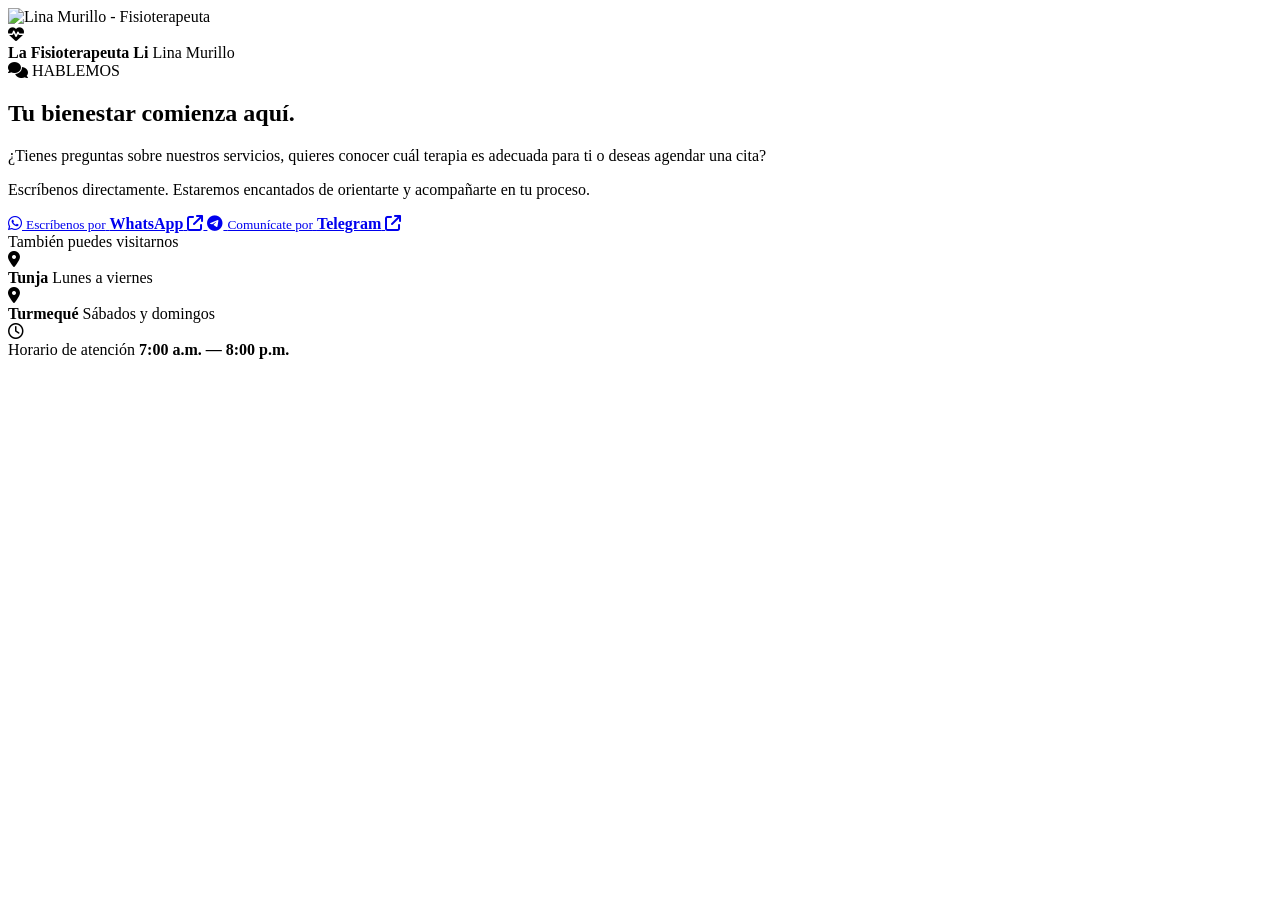
<file: FisioterapiaLi/src/main/resources/templates/contactanos.html>
<!DOCTYPE html>
<html lang="es" xmlns:th="http://www.thymeleaf.org">
<head>

  <meta charset="UTF-8">
  <meta name="viewport" content="width=device-width, initial-scale=1.0">
  <title>Lina Murillo | Fisioterapeuta</title>
  <link rel="icon" type="image/png" th:href="@{/images/logo.png}">
  <link rel="stylesheet" th:href="@{/css/layoutUser.css}">
  <link rel="stylesheet" th:href="@{/css/contactanos.css}">
  <link rel="stylesheet" href="https://cdnjs.cloudflare.com/ajax/libs/font-awesome/6.5.1/css/all.min.css">
  <link rel="stylesheet" href="https://fonts.googleapis.com/css2?family=Great+Vibes&family=Poppins:wght@300;400;600;700&display=swap">
</head>

<body>
<header th:replace="~{layout/layoutUser :: header('contactanos')}"></header>

<!-- CONTACTO VISUAL -->
<section class="contacto-visual">

  <div class="contacto-card">

    <!-- IMAGEN -->
    <div class="contacto-imagen">

      <div class="imagen-overlay"></div>

      <img
              th:src="@{/images/LINA_LLAMADA.png}"
              alt="Lina Murillo - Fisioterapeuta">

      <div class="imagen-badge">
        <i class="fa-solid fa-heart-pulse"></i>

        <div>
          <strong>La Fisioterapeuta Li</strong>
          <span>Lina Murillo</span>
        </div>
      </div>

    </div>


    <!-- INFORMACIÓN -->
    <div class="contacto-content">

            <span class="contacto-label">
                <i class="fa-solid fa-comments"></i>
                HABLEMOS
            </span>

      <h2>
        Tu bienestar
        <span>comienza aquí.</span>
      </h2>

      <p class="contacto-description">
        ¿Tienes preguntas sobre nuestros servicios,
        quieres conocer cuál terapia es adecuada para ti
        o deseas agendar una cita?
      </p>

      <p class="contacto-description">
        Escríbenos directamente. Estaremos encantados
        de orientarte y acompañarte en tu proceso.
      </p>


      <!-- BOTONES -->
      <div class="contacto-buttons">

        <a
                href="https://wa.me/573113981422"
                target="_blank"
                class="contact-button whatsapp">

                    <span class="button-icon">
                        <i class="fa-brands fa-whatsapp"></i>
                    </span>

          <span class="button-text">
                        <small>Escríbenos por</small>
                        <strong>WhatsApp</strong>
                    </span>

          <i class="fa-solid fa-arrow-up-right-from-square button-arrow"></i>

        </a>


        <!-- TELEGRAM -->
        <a
                href="https://t.me/li_asistente_bot?start=agendar"
                class="contact-button telegram">

                    <span class="button-icon">
                        <i class="fa-brands fa-telegram"></i>
                    </span>

          <span class="button-text">
                        <small>Comunícate por</small>
                        <strong>Telegram</strong>
                    </span>

          <i class="fa-solid fa-arrow-up-right-from-square button-arrow"></i>

        </a>

      </div>


      <!-- DIVISOR -->
      <div class="contact-divider">
        <span>También puedes visitarnos</span>
      </div>


      <!-- SEDES -->
      <div class="contact-locations">

        <div class="mini-location">

          <div class="mini-location-icon">
            <i class="fa-solid fa-location-dot"></i>
          </div>

          <div>
            <strong>Tunja</strong>
            <span>Lunes a viernes</span>
          </div>

        </div>


        <div class="mini-location">

          <div class="mini-location-icon">
            <i class="fa-solid fa-location-dot"></i>
          </div>

          <div>
            <strong>Turmequé</strong>
            <span>Sábados y domingos</span>
          </div>

        </div>

      </div>


      <!-- HORARIO -->
      <div class="contact-schedule">

        <i class="fa-regular fa-clock"></i>

        <div>
          <span>Horario de atención</span>
          <strong>7:00 a.m. — 8:00 p.m.</strong>
        </div>

      </div>

    </div>

  </div>

</section>

<footer th:replace="~{layout/layoutUser :: footer}"></footer>

</body>
</html>
</file>
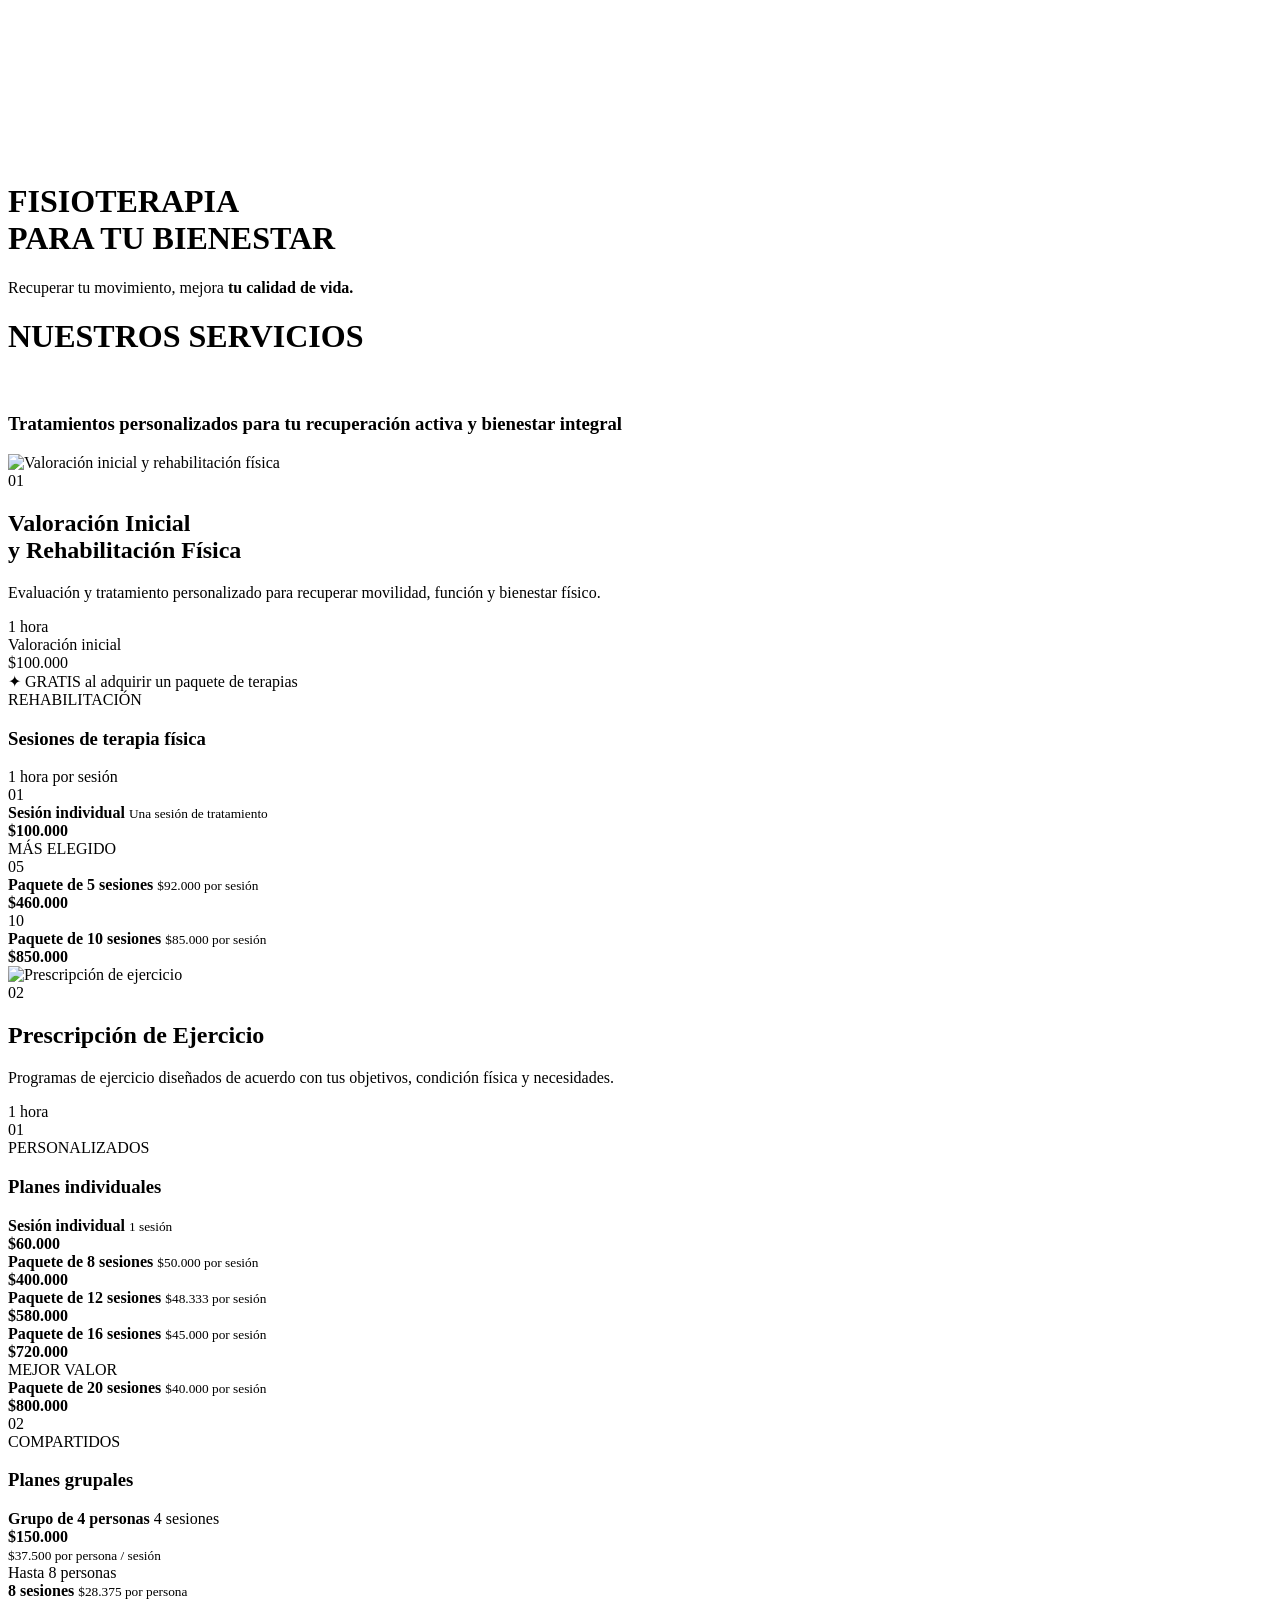
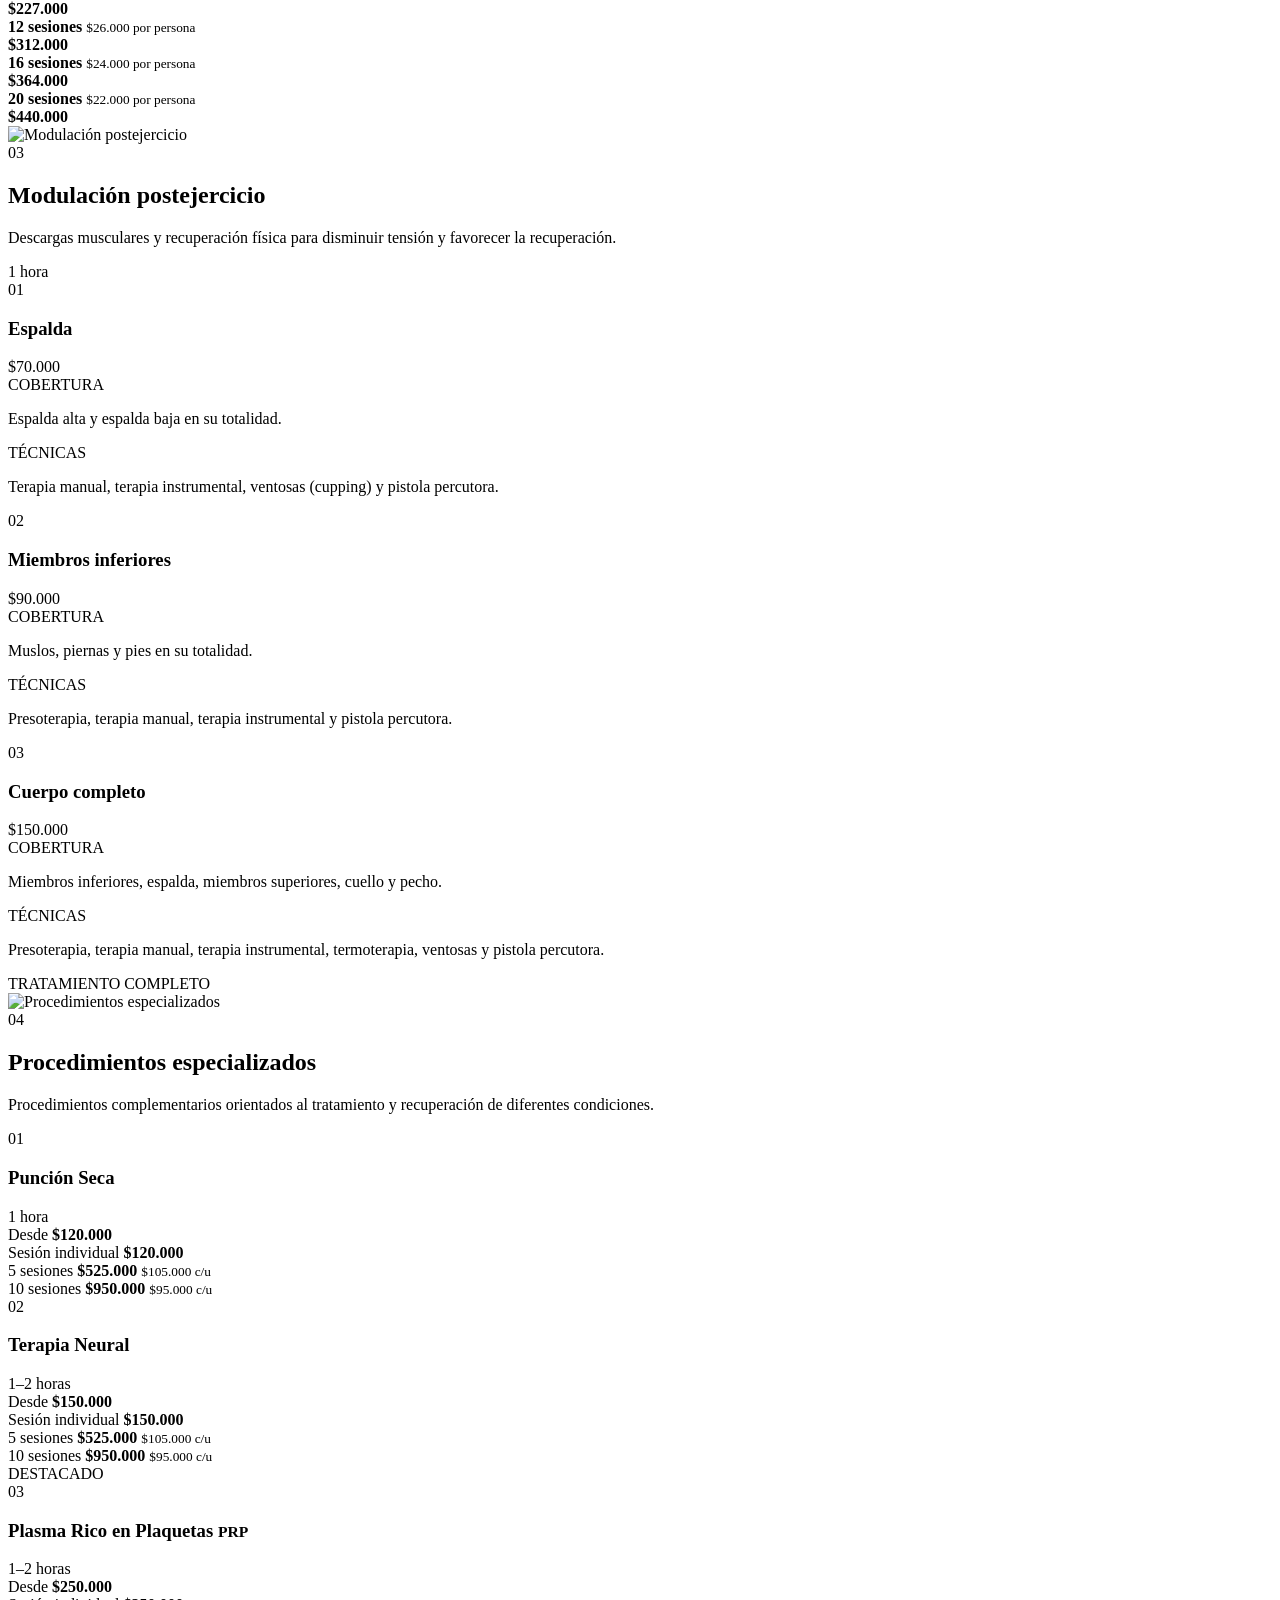
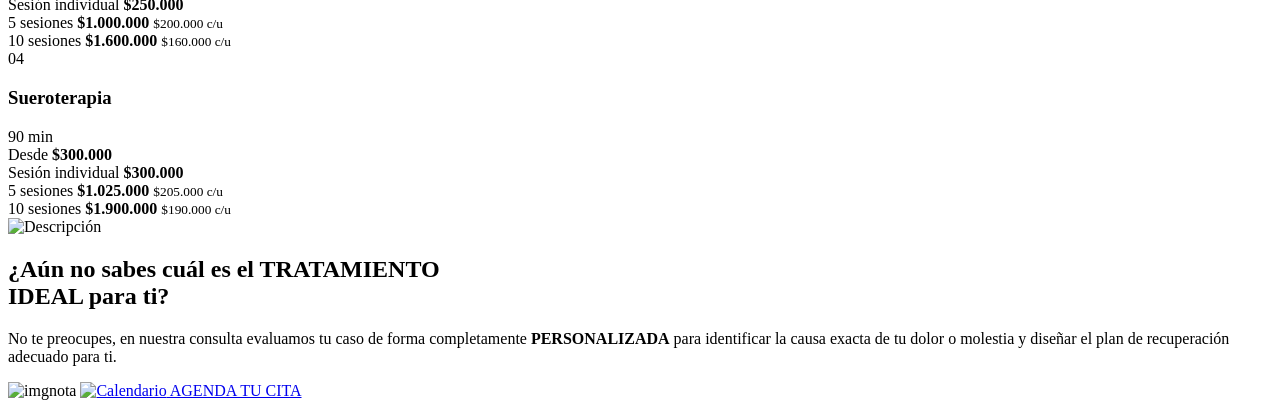
<file: FisioterapiaLi/src/main/resources/templates/service.html>
<!DOCTYPE html>
<html lang="es" xmlns:th="http://www.thymeleaf.org">
<head>

    <meta charset="UTF-8">
    <meta name="viewport" content="width=device-width, initial-scale=1.0">
    <title>Lina Murillo | Fisioterapeuta</title>
    <link rel="icon" type="image/png" th:href="@{/images/logo.png}">
    <link rel="stylesheet" th:href="@{/css/layoutUser.css}">
    <link rel="stylesheet" th:href="@{/css/service.css}">
    <link rel="stylesheet" href="https://fonts.googleapis.com/css2?family=Great+Vibes&family=Poppins:wght@300;400;600;700&display=swap">
</head>

<body>
<header th:replace="~{layout/layoutUser :: header('servicios')}"></header>

<div class="hero-section">
    <div class="hero-video-wrapper">
        <video th:src="@{/images/videoServicios.mp4}" autoplay muted loop playsinline class="video-fondo"></video>
    </div>

    <div class="hero-content">
        <h1><span class="texto-blanco">FISIOTERAPIA</span><br>PARA TU BIENESTAR</h1>
        <p>Recuperar tu movimiento, mejora <strong>tu calidad de vida.</strong></p>
    </div>

</div>
<div class="desc">
    <h1 class="titulo">NUESTROS SERVICIOS</h1>
    <div class="divisor">
        <span class="dot"></span>
        <span class="line"></span>
        <img th:src="@{/images/loto.png}" alt="" class="loto">
        <span class="line"></span>
        <span class="dot"></span>
    </div>
    <h3 class="subt">Tratamientos personalizados para tu recuperación activa y bienestar integral</h3>
</div>

<section class="servicios-wrapper">
    <section class="servicio-card servicio-principal servicio-azul">

        <div class="servicio-top">

            <div class="servicio-identidad">
                <div class="servicio-icono">
                    <img th:src="@{/images/rehabilitacion.png}"
                         alt="Valoración inicial y rehabilitación física">
                </div>

                <div>
                    <span class="servicio-numero">01</span>
                    <h2>Valoración Inicial<br>y Rehabilitación Física</h2>
                    <p class="servicio-descripcion">
                        Evaluación y tratamiento personalizado para recuperar
                        movilidad, función y bienestar físico.
                    </p>
                </div>
            </div>

            <span class="servicio-duracion">
                <i class="fa-regular fa-clock"></i>
                1 hora
            </span>

        </div>


        <!-- PRECIO DESTACADO -->
        <div class="precio-destacado">

            <div class="precio-info">
                <span class="precio-label">Valoración inicial</span>

                <div class="precio-principal">
                    <span>$100.000</span>
                </div>

                <span class="precio-beneficio">
                    ✦ GRATIS al adquirir un paquete de terapias
                </span>
            </div>

        </div>


        <!-- PAQUETES -->
        <div class="servicio-seccion">

            <div class="seccion-heading">
                <div>
                    <span class="seccion-label">REHABILITACIÓN</span>
                    <h3>Sesiones de terapia física</h3>
                </div>

                <span class="seccion-tiempo">1 hora por sesión</span>
            </div>


            <div class="planes-grid">

                <article class="plan-item">
                    <div class="plan-info">
                        <span class="plan-cantidad">01</span>
                        <div>
                            <strong>Sesión individual</strong>
                            <small>Una sesión de tratamiento</small>
                        </div>
                    </div>

                    <strong class="plan-precio">$100.000</strong>
                </article>


                <article class="plan-item plan-destacado">

                    <div class="plan-badge">
                        MÁS ELEGIDO
                    </div>

                    <div class="plan-info">
                        <span class="plan-cantidad">05</span>
                        <div>
                            <strong>Paquete de 5 sesiones</strong>
                            <small>$92.000 por sesión</small>
                        </div>
                    </div>

                    <strong class="plan-precio">
                        $460.000
                    </strong>

                </article>


                <article class="plan-item">

                    <div class="plan-info">
                        <span class="plan-cantidad">10</span>
                        <div>
                            <strong>Paquete de 10 sesiones</strong>
                            <small>$85.000 por sesión</small>
                        </div>
                    </div>

                    <strong class="plan-precio">
                        $850.000
                    </strong>

                </article>

            </div>

        </div>

    </section>



    <!-- =====================================================
         02. PRESCRIPCIÓN DE EJERCICIO
    ====================================================== -->
    <section class="servicio-card servicio-dorado">

        <div class="servicio-top">

            <div class="servicio-identidad">

                <div class="servicio-icono">
                    <img th:src="@{/images/pesa.png}"
                         alt="Prescripción de ejercicio">
                </div>

                <div>
                    <span class="servicio-numero">02</span>

                    <h2>Prescripción de Ejercicio</h2>

                    <p class="servicio-descripcion">
                        Programas de ejercicio diseñados de acuerdo con tus
                        objetivos, condición física y necesidades.
                    </p>
                </div>

            </div>

            <span class="servicio-duracion">
                <i class="fa-regular fa-clock"></i>
                1 hora
            </span>

        </div>


        <div class="planes-columns">

            <!-- PLANES INDIVIDUALES -->
            <div class="planes-column">

                <div class="column-heading">

                    <span class="column-icon">01</span>

                    <div>
                        <span>PERSONALIZADOS</span>
                        <h3>Planes individuales</h3>
                    </div>

                </div>


                <div class="planes-list">

                    <article class="plan-row">
                        <div>
                            <strong>Sesión individual</strong>
                            <small>1 sesión</small>
                        </div>
                        <strong>$60.000</strong>
                    </article>


                    <article class="plan-row">
                        <div>
                            <strong>Paquete de 8 sesiones</strong>
                            <small>$50.000 por sesión</small>
                        </div>
                        <strong>$400.000</strong>
                    </article>


                    <article class="plan-row">
                        <div>
                            <strong>Paquete de 12 sesiones</strong>
                            <small>$48.333 por sesión</small>
                        </div>
                        <strong>$580.000</strong>
                    </article>


                    <article class="plan-row">
                        <div>
                            <strong>Paquete de 16 sesiones</strong>
                            <small>$45.000 por sesión</small>
                        </div>
                        <strong>$720.000</strong>
                    </article>


                    <article class="plan-row plan-row-best">

                        <span class="mini-badge">
                            MEJOR VALOR
                        </span>

                        <div>
                            <strong>Paquete de 20 sesiones</strong>
                            <small>$40.000 por sesión</small>
                        </div>

                        <strong>$800.000</strong>

                    </article>

                </div>

            </div>


            <!-- PLANES GRUPALES -->
            <div class="planes-column">

                <div class="column-heading">

                    <span class="column-icon">02</span>

                    <div>
                        <span>COMPARTIDOS</span>
                        <h3>Planes grupales</h3>
                    </div>

                </div>


                <div class="grupo-destacado">

                    <div class="grupo-header">

                        <div>
                            <strong>Grupo de 4 personas</strong>
                            <span>4 sesiones</span>
                        </div>

                        <strong>$150.000</strong>

                    </div>

                    <small>
                        $37.500 por persona / sesión
                    </small>

                </div>


                <div class="grupo-titulo">
                    Hasta 8 personas
                </div>


                <div class="planes-list">

                    <article class="plan-row">
                        <div>
                            <strong>8 sesiones</strong>
                            <small>$28.375 por persona</small>
                        </div>

                        <strong>$227.000</strong>
                    </article>


                    <article class="plan-row">
                        <div>
                            <strong>12 sesiones</strong>
                            <small>$26.000 por persona</small>
                        </div>

                        <strong>$312.000</strong>
                    </article>


                    <article class="plan-row">
                        <div>
                            <strong>16 sesiones</strong>
                            <small>$24.000 por persona</small>
                        </div>

                        <strong>$364.000</strong>
                    </article>


                    <article class="plan-row">
                        <div>
                            <strong>20 sesiones</strong>
                            <small>$22.000 por persona</small>
                        </div>

                        <strong>$440.000</strong>
                    </article>

                </div>

            </div>

        </div>

    </section>

    <section class="servicio-card servicio-azul">

        <div class="servicio-top">

            <div class="servicio-identidad">

                <div class="servicio-icono">
                    <img th:src="@{/images/masaje.png}"
                         alt="Modulación postejercicio">
                </div>

                <div>
                    <span class="servicio-numero">03</span>

                    <h2>Modulación postejercicio</h2>

                    <p class="servicio-descripcion">
                        Descargas musculares y recuperación física para
                        disminuir tensión y favorecer la recuperación.
                    </p>
                </div>

            </div>

            <span class="servicio-duracion">
                <i class="fa-regular fa-clock"></i>
                1 hora
            </span>

        </div>


        <div class="modalidades-grid">

            <!-- ESPALDA -->
            <article class="modalidad-card">

                <div class="modalidad-top">
                    <div>
                        <span class="modalidad-numero">01</span>
                        <h3>Espalda</h3>
                    </div>

                    <span class="modalidad-precio">
                        $70.000
                    </span>
                </div>

                <div class="modalidad-content">

                    <div>
                        <span class="detalle-label">COBERTURA</span>

                        <p>
                            Espalda alta y espalda baja en su totalidad.
                        </p>
                    </div>

                    <div>
                        <span class="detalle-label">TÉCNICAS</span>

                        <p>
                            Terapia manual, terapia instrumental,
                            ventosas (cupping) y pistola percutora.
                        </p>
                    </div>

                </div>

            </article>


            <!-- MIEMBROS INFERIORES -->
            <article class="modalidad-card">

                <div class="modalidad-top">

                    <div>
                        <span class="modalidad-numero">02</span>
                        <h3>Miembros inferiores</h3>
                    </div>

                    <span class="modalidad-precio">
                        $90.000
                    </span>

                </div>

                <div class="modalidad-content">

                    <div>
                        <span class="detalle-label">COBERTURA</span>

                        <p>
                            Muslos, piernas y pies en su totalidad.
                        </p>
                    </div>

                    <div>
                        <span class="detalle-label">TÉCNICAS</span>

                        <p>
                            Presoterapia, terapia manual, terapia
                            instrumental y pistola percutora.
                        </p>
                    </div>

                </div>

            </article>


            <!-- CUERPO COMPLETO -->
            <article class="modalidad-card modalidad-premium">

                <div class="modalidad-top">

                    <div>
                        <span class="modalidad-numero">03</span>
                        <h3>Cuerpo completo</h3>
                    </div>

                    <span class="modalidad-precio">
                        $150.000
                    </span>

                </div>

                <div class="modalidad-content">

                    <div>
                        <span class="detalle-label">COBERTURA</span>

                        <p>
                            Miembros inferiores, espalda, miembros
                            superiores, cuello y pecho.
                        </p>
                    </div>

                    <div>
                        <span class="detalle-label">TÉCNICAS</span>

                        <p>
                            Presoterapia, terapia manual, terapia
                            instrumental, termoterapia, ventosas y
                            pistola percutora.
                        </p>
                    </div>

                </div>

                <span class="premium-label">
                    TRATAMIENTO COMPLETO
                </span>

            </article>

        </div>

    </section>



    <!-- =====================================================
         04. PROCEDIMIENTOS ESPECIALIZADOS
    ====================================================== -->
    <section class="servicio-card servicio-dorado">

        <div class="servicio-top">

            <div class="servicio-identidad">

                <div class="servicio-icono">
                    <img th:src="@{/images/inyeccion.png}"
                         alt="Procedimientos especializados">
                </div>

                <div>

                    <span class="servicio-numero">04</span>

                    <h2>Procedimientos especializados</h2>

                    <p class="servicio-descripcion">
                        Procedimientos complementarios orientados al
                        tratamiento y recuperación de diferentes condiciones.
                    </p>

                </div>

            </div>

        </div>


        <div class="procedimientos-grid">

            <!-- PUNCIÓN SECA -->
            <article class="procedimiento-card">

                <div class="procedimiento-header">

                    <div>
                        <span class="procedimiento-numero">01</span>
                        <h3>Punción Seca</h3>
                    </div>

                    <span class="duracion-mini">
                        1 hora
                    </span>

                </div>


                <div class="procedimiento-precio">
                    <span>Desde</span>
                    <strong>$120.000</strong>
                </div>


                <div class="procedimiento-list">

                    <div>
                        <span>Sesión individual</span>
                        <strong>$120.000</strong>
                    </div>

                    <div>
                        <span>5 sesiones</span>
                        <strong>$525.000</strong>
                        <small>$105.000 c/u</small>
                    </div>

                    <div>
                        <span>10 sesiones</span>
                        <strong>$950.000</strong>
                        <small>$95.000 c/u</small>
                    </div>

                </div>

            </article>



            <!-- TERAPIA NEURAL -->
            <article class="procedimiento-card">

                <div class="procedimiento-header">

                    <div>
                        <span class="procedimiento-numero">02</span>
                        <h3>Terapia Neural</h3>
                    </div>

                    <span class="duracion-mini">
                        1–2 horas
                    </span>

                </div>


                <div class="procedimiento-precio">
                    <span>Desde</span>
                    <strong>$150.000</strong>
                </div>


                <div class="procedimiento-list">

                    <div>
                        <span>Sesión individual</span>
                        <strong>$150.000</strong>
                    </div>

                    <div>
                        <span>5 sesiones</span>
                        <strong>$525.000</strong>
                        <small>$105.000 c/u</small>
                    </div>

                    <div>
                        <span>10 sesiones</span>
                        <strong>$950.000</strong>
                        <small>$95.000 c/u</small>
                    </div>

                </div>

            </article>



            <!-- PRP -->
            <article class="procedimiento-card procedimiento-featured">

                <span class="procedimiento-badge">
                    DESTACADO
                </span>

                <div class="procedimiento-header">

                    <div>
                        <span class="procedimiento-numero">03</span>
                        <h3>Plasma Rico en Plaquetas <small>PRP</small></h3>
                    </div>

                    <span class="duracion-mini">
                        1–2 horas
                    </span>

                </div>


                <div class="procedimiento-precio">
                    <span>Desde</span>
                    <strong>$250.000</strong>
                </div>


                <div class="procedimiento-list">

                    <div>
                        <span>Sesión individual</span>
                        <strong>$250.000</strong>
                    </div>

                    <div>
                        <span>5 sesiones</span>
                        <strong>$1.000.000</strong>
                        <small>$200.000 c/u</small>
                    </div>

                    <div>
                        <span>10 sesiones</span>
                        <strong>$1.600.000</strong>
                        <small>$160.000 c/u</small>
                    </div>

                </div>

            </article>



            <!-- SUEROTERAPIA -->
            <article class="procedimiento-card">

                <div class="procedimiento-header">

                    <div>
                        <span class="procedimiento-numero">04</span>
                        <h3>Sueroterapia</h3>
                    </div>

                    <span class="duracion-mini">
                        90 min
                    </span>

                </div>


                <div class="procedimiento-precio">
                    <span>Desde</span>
                    <strong>$300.000</strong>
                </div>


                <div class="procedimiento-list">

                    <div>
                        <span>Sesión individual</span>
                        <strong>$300.000</strong>
                    </div>

                    <div>
                        <span>5 sesiones</span>
                        <strong>$1.025.000</strong>
                        <small>$205.000 c/u</small>
                    </div>

                    <div>
                        <span>10 sesiones</span>
                        <strong>$1.900.000</strong>
                        <small>$190.000 c/u</small>
                    </div>

                </div>

            </article>

        </div>

    </section>

</section>
    <div class="imagenFinal">
    <img th:src="@{/images/nota.png}" alt="Descripción">
    <div class="texto-encima">
        <h2>¿Aún no sabes cuál es el TRATAMIENTO<br><span>IDEAL para ti?</span></h2>
        <p class="descripcion">No te preocupes, en nuestra consulta evaluamos tu caso de forma completamente
            <b>PERSONALIZADA</b> para identificar la causa exacta de tu dolor o
            molestia y diseñar el plan de recuperación adecuado para ti.</p>
    </div>
        <div class="imagenFinal2">
            <img th:src="@{/images/imgnota.png}" alt="imgnota" class="imgnota">
            <a href="https://t.me/li_asistente_bot?start=agendar" class="btn-ag">
                <img th:src="@{/images/calendario.png}" alt="Calendario" class="icon-calendario">
                AGENDA TU CITA
            </a>
        </div>
</div>
</div>
<footer th:replace="~{layout/layoutUser :: footer}"></footer>
</body>
</html>
</file>
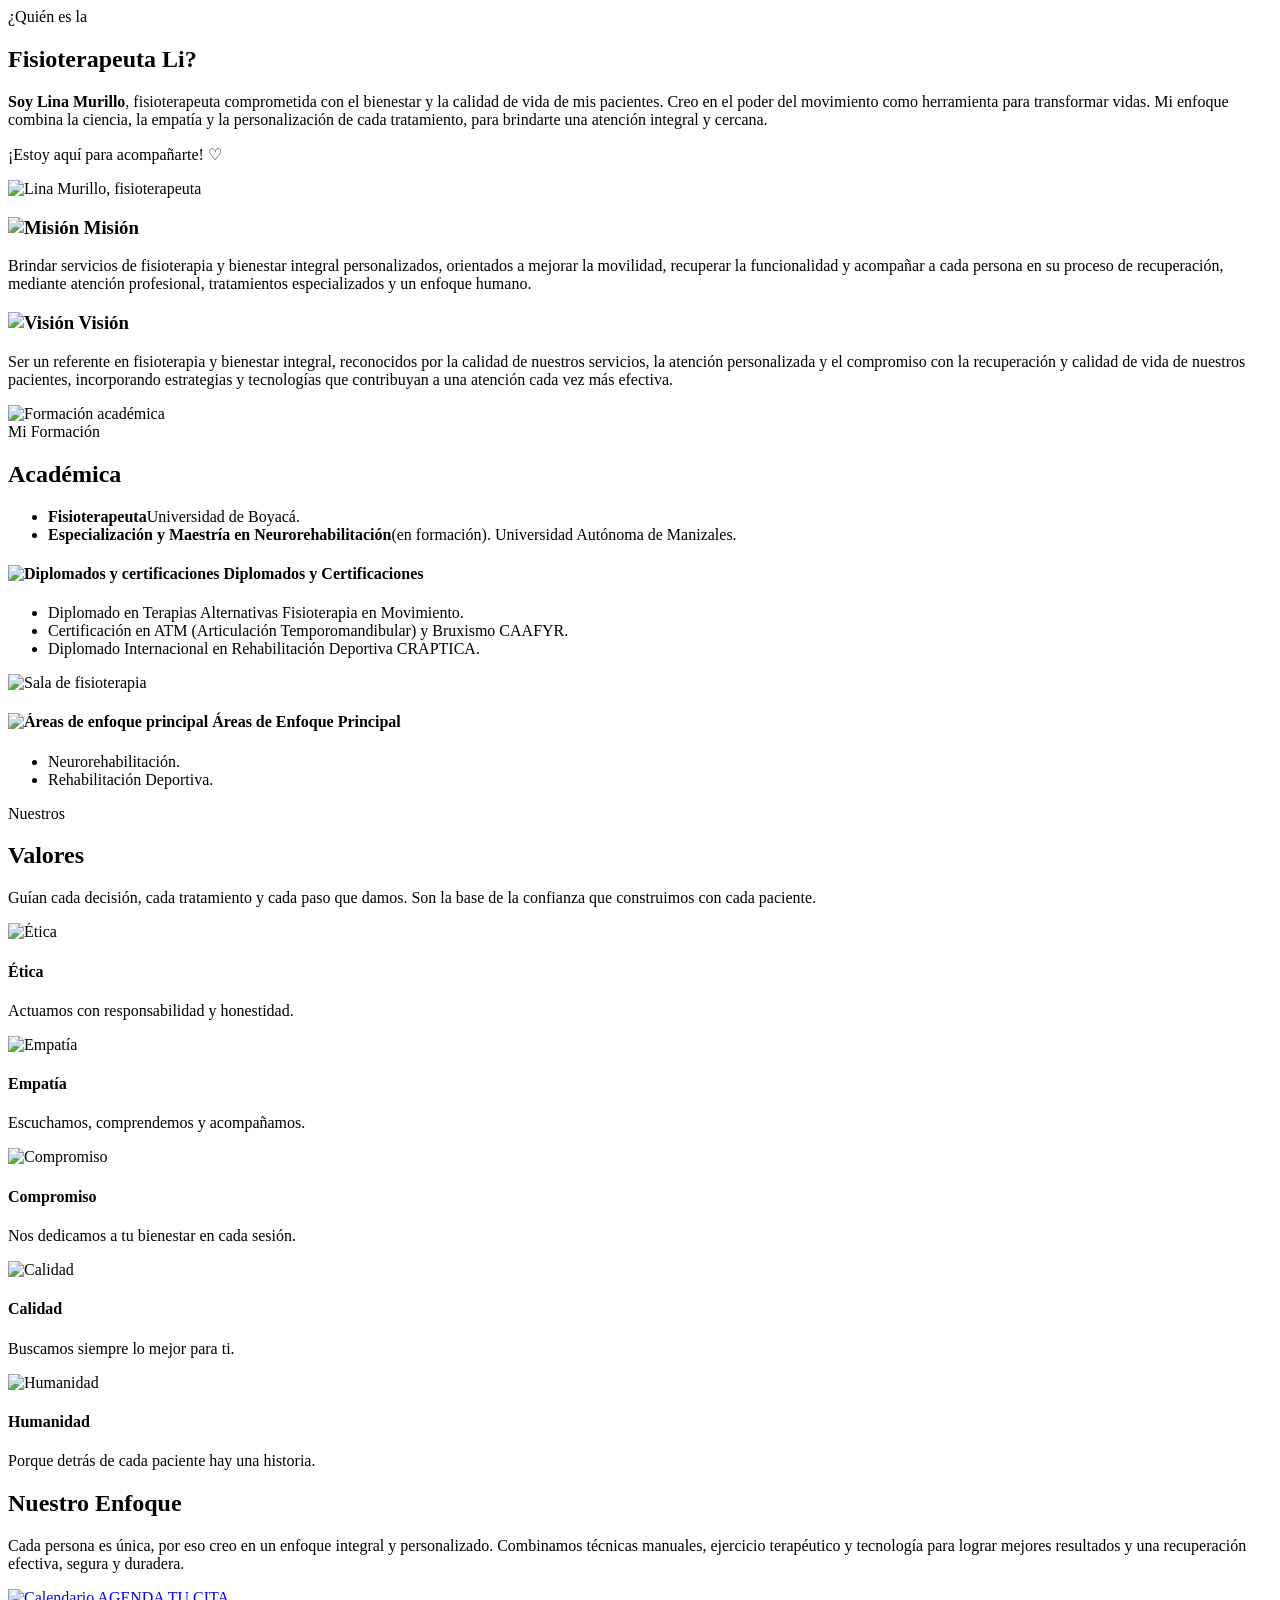
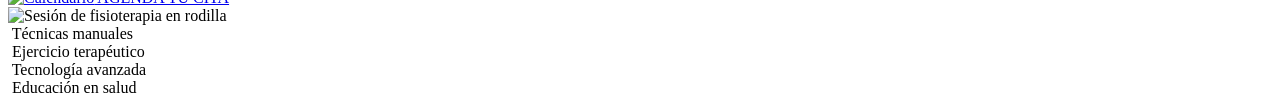
<file: FisioterapiaLi/src/main/resources/templates/sobre-nosotros.html>
<!DOCTYPE html>
<html lang="es" xmlns:th="http://www.thymeleaf.org">
<head>

  <meta charset="UTF-8">
  <meta name="viewport" content="width=device-width, initial-scale=1.0">
  <title>Lina Murillo | Fisioterapeuta</title>
  <link rel="icon" type="image/png" th:href="@{/images/logo.png}">
  <link rel="stylesheet" th:href="@{/css/index.css}">
  <link rel="stylesheet" th:href="@{/css/layoutUser.css}">
  <link rel="stylesheet" th:href="@{/css/service.css}">
  <link rel="stylesheet" th:href="@{/css/sobreNosotros.css}">
  <link rel="stylesheet" href="https://fonts.googleapis.com/css2?family=Great+Vibes&family=Poppins:wght@300;400;600;700&display=swap">
</head>

<body>
<header th:replace="~{layout/layoutUser :: header('sobre-nosotros')}"></header>

<section class="hero">
  <div class="wrap">
    <div class="hero-card">
      <div class="hero-grid">
        <div class="hero-copy">
          <div class="eyebrow">¿Quién es la</div>
          <h1 class="script hero-title">Fisioterapeuta Li?</h1>
          <p><strong>Soy Lina Murillo</strong>, fisioterapeuta comprometida con el bienestar y la calidad de vida de mis pacientes. Creo en el poder del movimiento como herramienta para transformar vidas. Mi enfoque combina la ciencia, la empatía y la personalización de cada tratamiento, para brindarte una atención integral y cercana.</p>
          <p class="signoff script">¡Estoy aquí para acompañarte! ♡</p>
        </div>

        <div class="portrait-wrap">
          <div class="portrait-halo"></div>
          <div class="portrait-frame">
            <img th:src="@{/images/LiMuFi.png}" alt="Lina Murillo, fisioterapeuta">
          </div>
        </div>

        <div class="mv-card">
          <h3>
            <span class="icon-circle"><img th:src="@{/images/mision.png}" alt="Misión" class="icon"></span>
            <span class="script">Misión</span>
          </h3>
          <p>Brindar servicios de fisioterapia y bienestar integral personalizados, orientados a mejorar la movilidad, recuperar la funcionalidad y acompañar a cada persona en su proceso de recuperación, mediante atención profesional, tratamientos especializados y un enfoque humano.</p>
        </div>

        <div class="mv-card">
          <h3>
            <span class="icon-circle"><img th:src="@{/images/vision.png}" alt="Visión" class="icon"></span>
            <span class="script">Visión</span>
          </h3>
          <p>Ser un referente en fisioterapia y bienestar integral, reconocidos por la calidad de nuestros servicios, la atención personalizada y el compromiso con la recuperación y calidad de vida de nuestros pacientes, incorporando estrategias y tecnologías que contribuyan a una atención cada vez más efectiva.</p>
        </div>
      </div>
    </div>
  </div>
</section>

<!-- FORMACIÓN ACADÉMICA -->
<section class="formacion">
  <div class="wrap">
    <div class="formacion-card">
      <div class="section-title">
        <span class="icon-circle icon-circle--lg">
          <img th:src="@{/images/formacion.png}" alt="Formación académica" class="icon">
        </span>
        <div>
          <span class="label">Mi Formación</span>
          <h2 class="script">Académica</h2>
        </div>
      </div>

      <div class="formacion-grid">
        <div class="formacion-col">
          <ul>
            <li><strong>Fisioterapeuta</strong>Universidad de Boyacá.</li>
            <li><strong>Especialización y Maestría en Neurorehabilitación</strong>(en formación). Universidad Autónoma de Manizales.</li>
          </ul>
        </div>

        <div class="formacion-col">
          <h4>
            <img th:src="@{/images/calidad.png}" alt="Diplomados y certificaciones" class="icon icon--sm">
            Diplomados y Certificaciones
          </h4>
          <ul>
            <li>Diplomado en Terapias Alternativas Fisioterapia en Movimiento.</li>
            <li>Certificación en ATM (Articulación Temporomandibular) y Bruxismo CAAFYR.</li>
            <li>Diplomado Internacional en Rehabilitación Deportiva CRAPTICA.</li>
          </ul>
        </div>

        <div class="formacion-media-row">
          <div class="formacion-media">
            <img th:src="@{/images/sala.jpeg}" alt="Sala de fisioterapia">
          </div>
          <div class="focus-box">
            <h4>
              <img th:src="@{/images/enfoque.png}" alt="Áreas de enfoque principal" class="icon icon--sm">
              Áreas de Enfoque Principal
            </h4>
            <ul>
              <li>Neurorehabilitación.</li>
              <li>Rehabilitación Deportiva.</li>
            </ul>
          </div>
        </div>
      </div>
    </div>
  </div>
</section>

<!-- VALORES -->
<section class="valores">
  <div class="wrap">
    <div class="valores-row">
      <div class="valores-intro">
        <span class="label">Nuestros</span>
        <h2 class="script">Valores</h2>
        <p>Guían cada decisión, cada tratamiento y cada paso que damos. Son la base de la confianza que construimos con cada paciente.</p>
      </div>

      <div class="valores-grid">
        <div class="valor-card">
          <span class="icon-circle"><img th:src="@{/images/etica.png}" alt="Ética" class="icon"></span>
          <h4>Ética</h4>
          <p>Actuamos con responsabilidad y honestidad.</p>
        </div>
        <div class="valor-card">
          <span class="icon-circle"><img th:src="@{/images/empatia.png}" alt="Empatía" class="icon"></span>
          <h4>Empatía</h4>
          <p>Escuchamos, comprendemos y acompañamos.</p>
        </div>
        <div class="valor-card">
          <span class="icon-circle"><img th:src="@{/images/compromiso.png}" alt="Compromiso" class="icon"></span>
          <h4>Compromiso</h4>
          <p>Nos dedicamos a tu bienestar en cada sesión.</p>
        </div>
        <div class="valor-card">
          <span class="icon-circle"><img th:src="@{/images/calid.png}" alt="Calidad" class="icon"></span>
          <h4>Calidad</h4>
          <p>Buscamos siempre lo mejor para ti.</p>
        </div>
        <div class="valor-card">
          <span class="icon-circle"><img th:src="@{/images/humanidad.png}" alt="Humanidad" class="icon"></span>
          <h4>Humanidad</h4>
          <p>Porque detrás de cada paciente hay una historia.</p>
        </div>
      </div>
    </div>
  </div>
</section>

<!-- NUESTRO ENFOQUE -->
<section class="section--flush">
  <div class="wrap">
    <div class="enfoque">
      <div class="enfoque-text">
        <h2 class="script">Nuestro Enfoque</h2>
        <p>Cada persona es única, por eso creo en un enfoque integral y personalizado. Combinamos técnicas manuales, ejercicio terapéutico y tecnología para lograr mejores resultados y una recuperación efectiva, segura y duradera.</p>
        <a href="https://t.me/li_asistente_bot?start=agendar" class="btn-age">
          <img th:src="@{/images/calendario.png}" alt="Calendario" class="icon-calendario">
          AGENDA TU CITA
        </a>
      </div>
      <div class="enfoque-media">
        <div class="enfoque-img">
          <img th:src="@{/images/eje1.jpeg}" alt="Sesión de fisioterapia en rodilla">
        </div>
        <div class="enfoque-tags">
          <div class="enfoque-tag">
            <img th:src="@{/images/tecnicas.png}" alt="" class="icon icon--sm">
            Técnicas manuales
          </div>
          <div class="enfoque-tag">
            <img th:src="@{/images/florl.png}" alt="" class="icon icon--sm">
            Ejercicio terapéutico
          </div>
          <div class="enfoque-tag">
            <img th:src="@{/images/tecnologia.png}" alt="" class="icon icon--sm">
            Tecnología avanzada
          </div>
          <div class="enfoque-tag">
            <img th:src="@{/images/salud.png}" alt="" class="icon icon--sm">
            Educación en salud
          </div>
        </div>
      </div>
    </div>
  </div>
</section>
<footer th:replace="~{layout/layoutUser :: footer}"></footer>
</body>
</html>
</file>
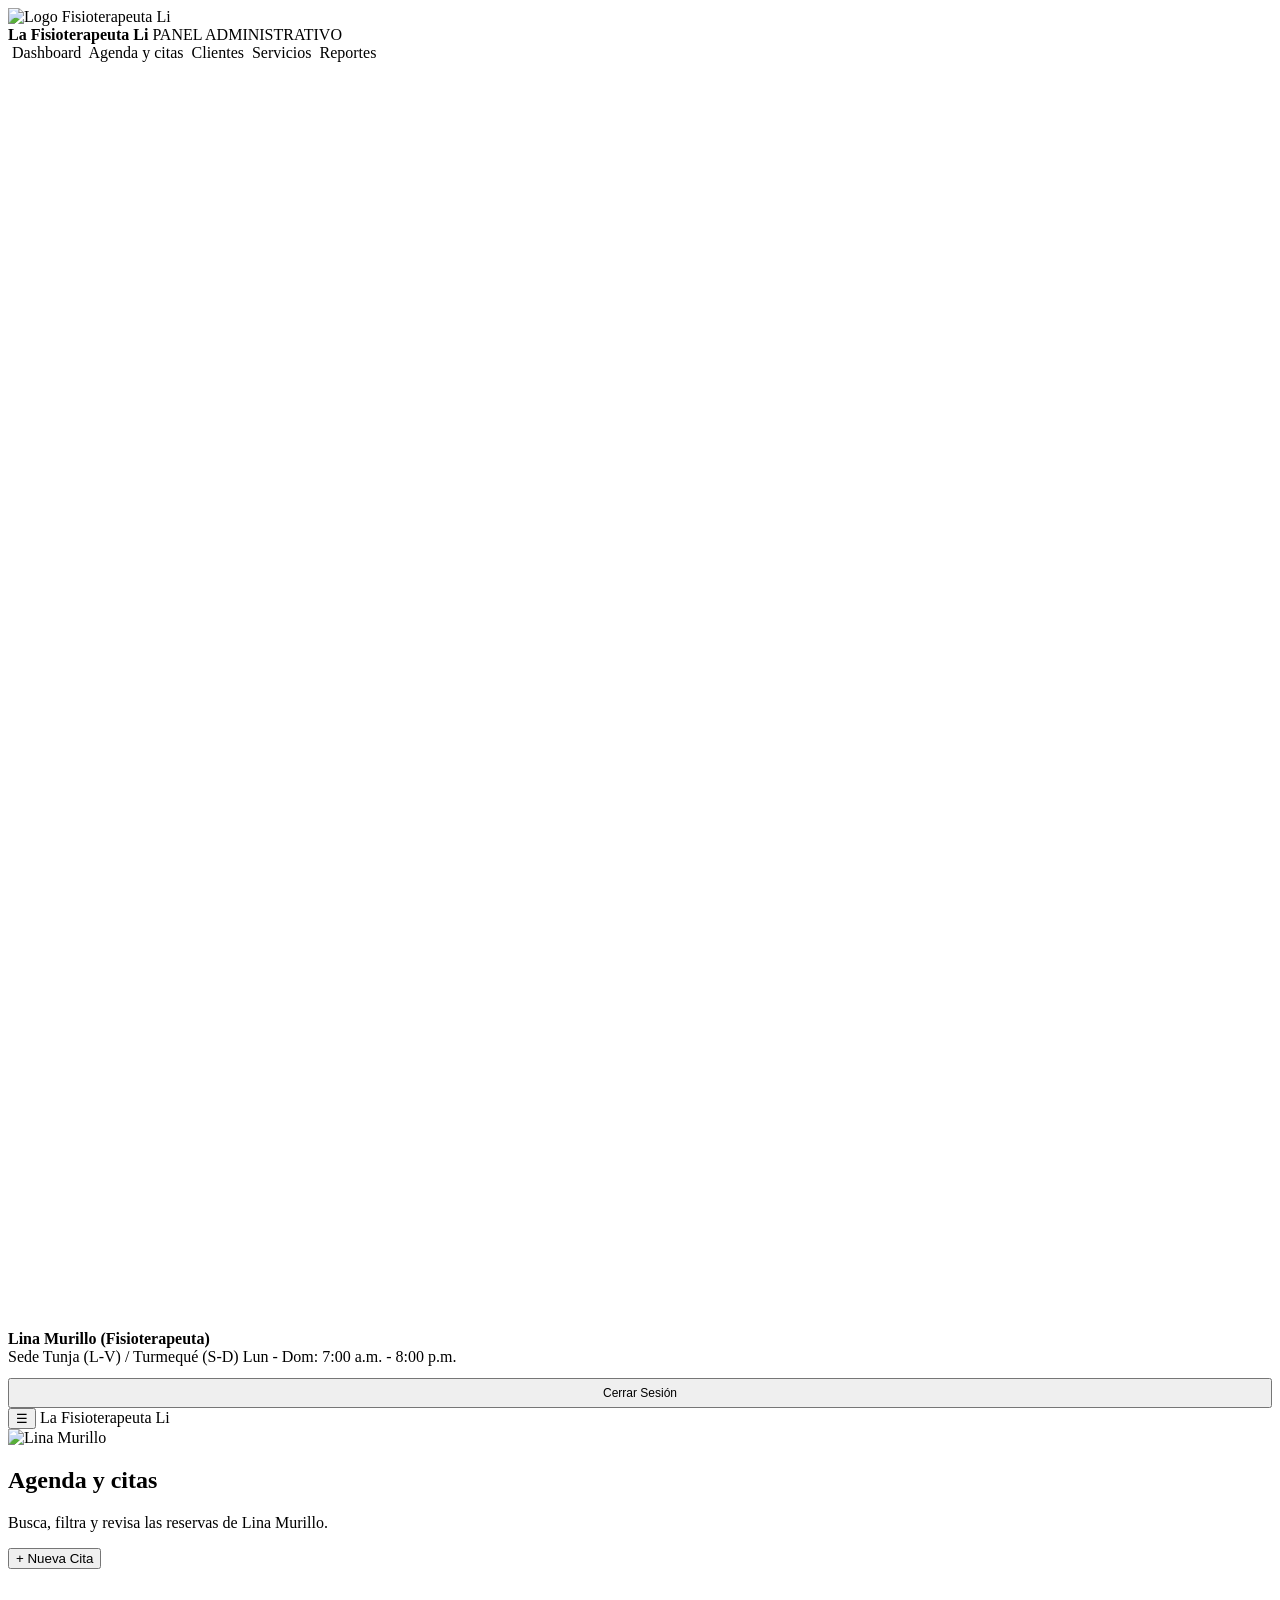
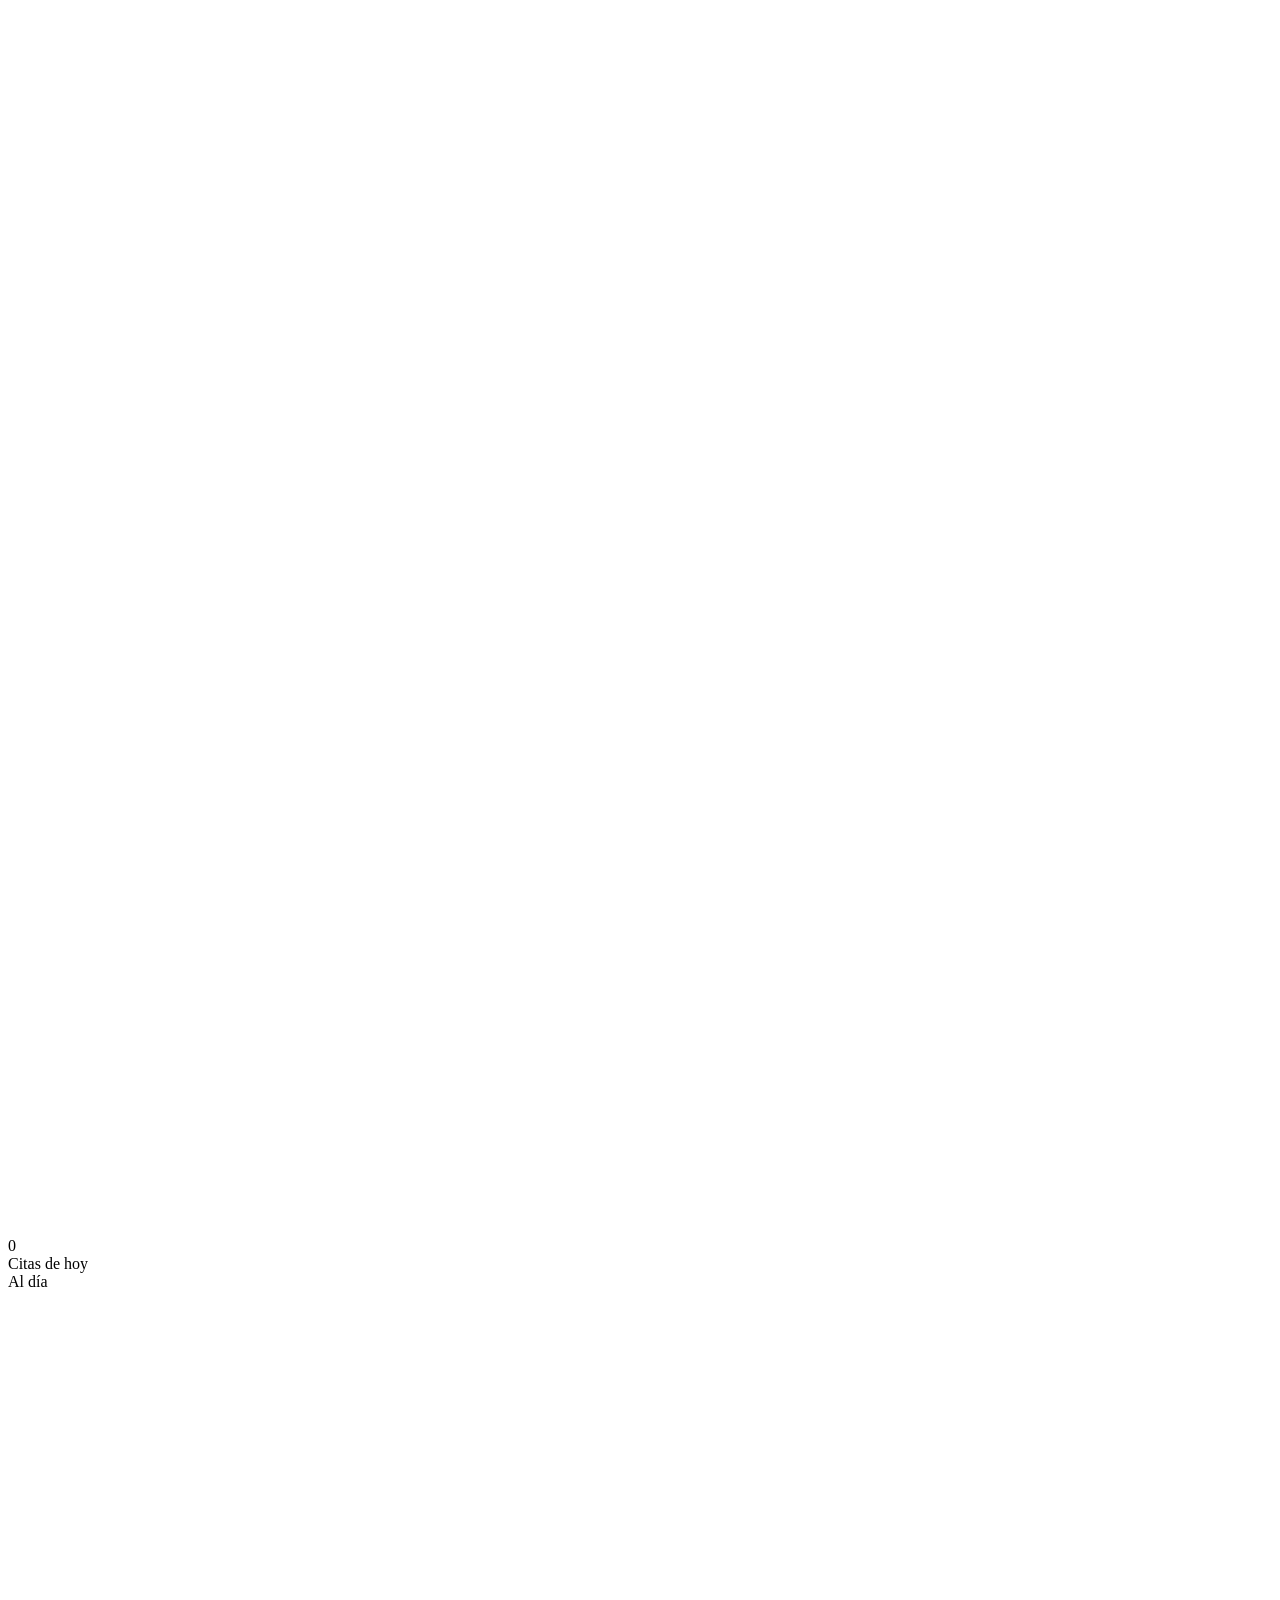
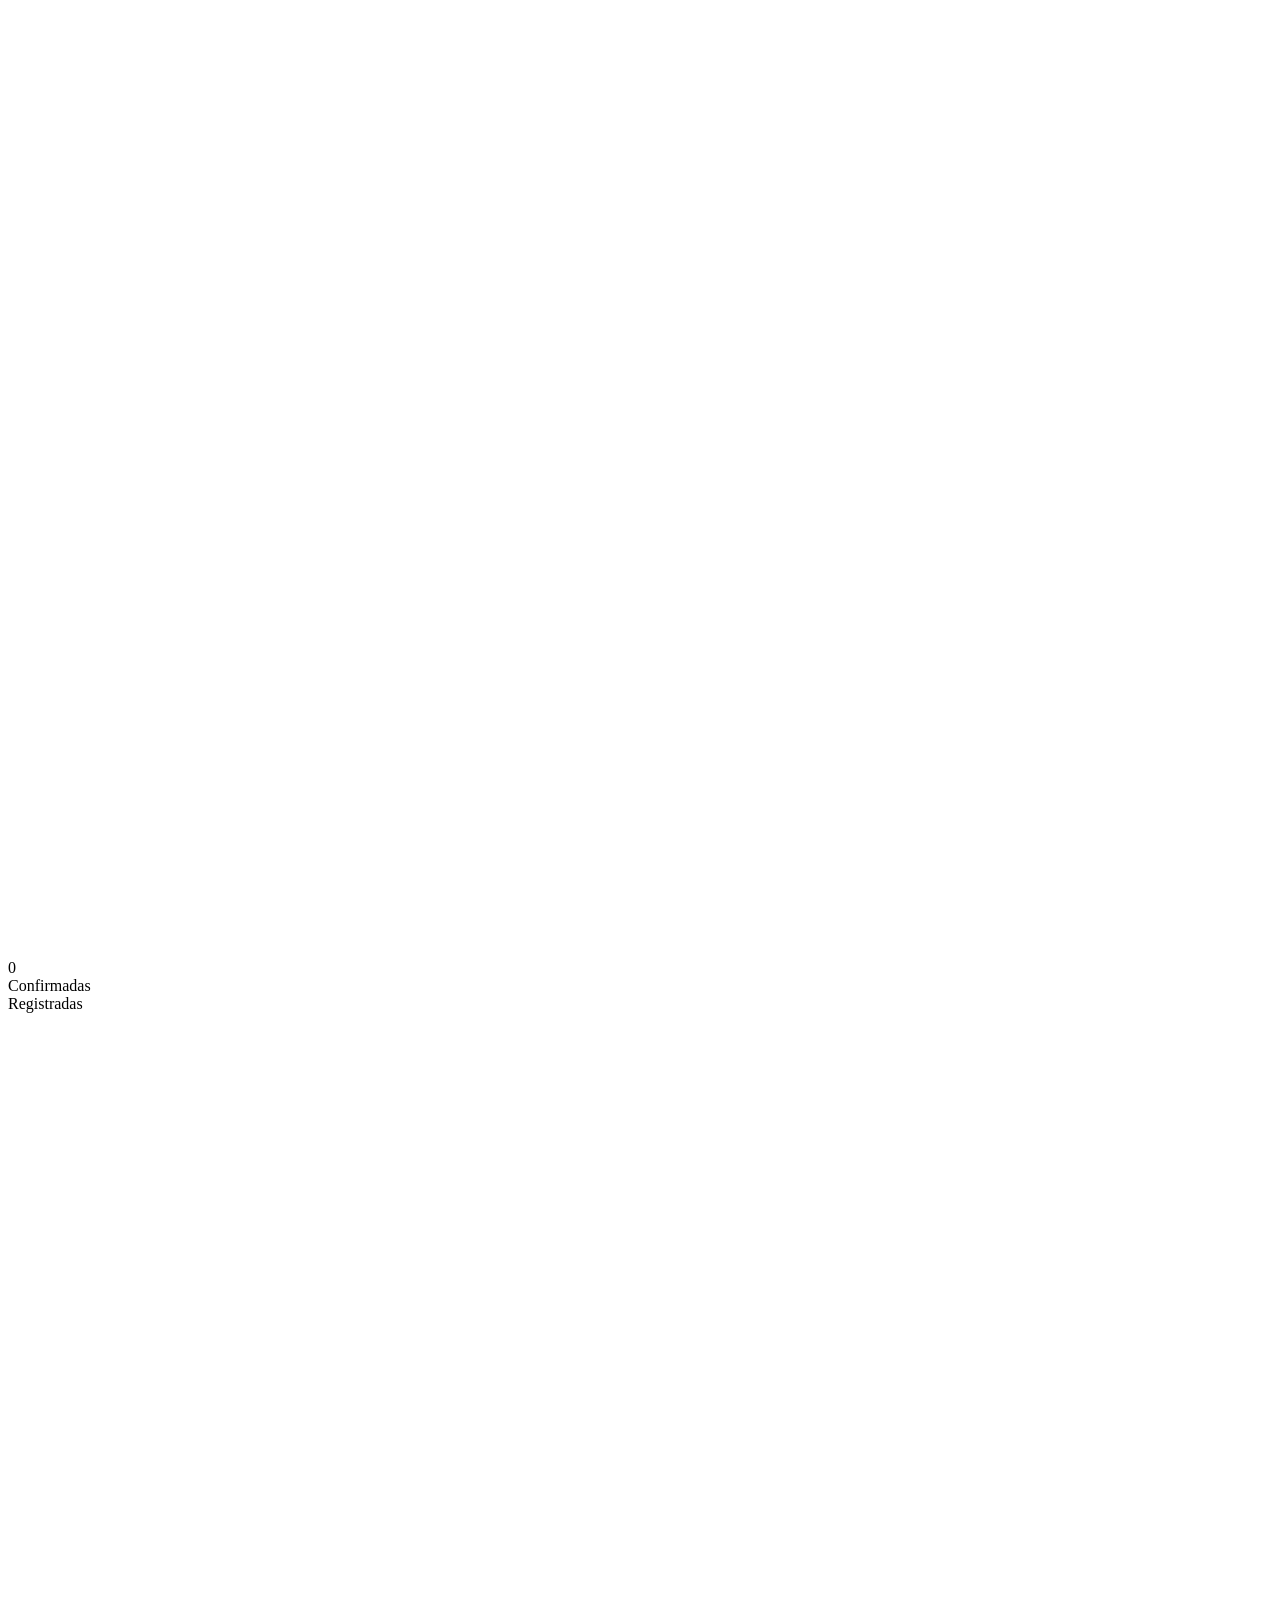
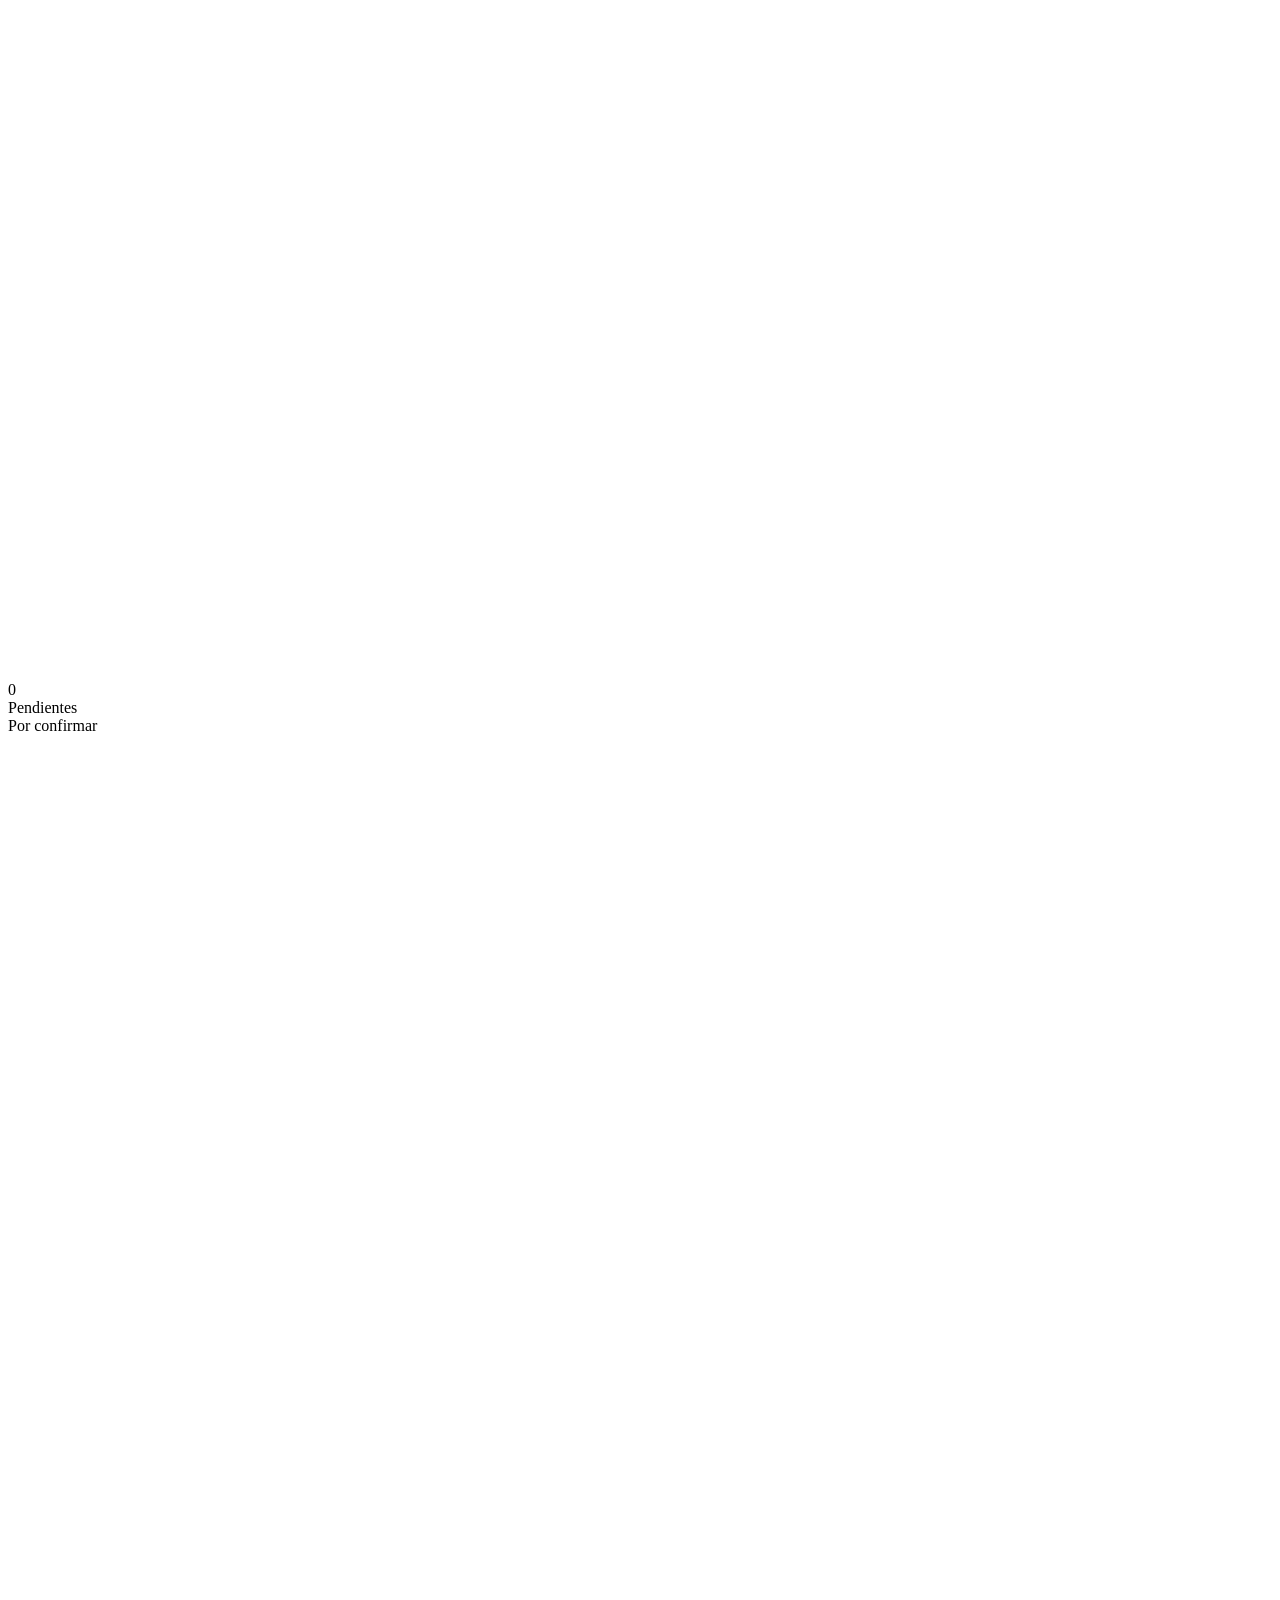
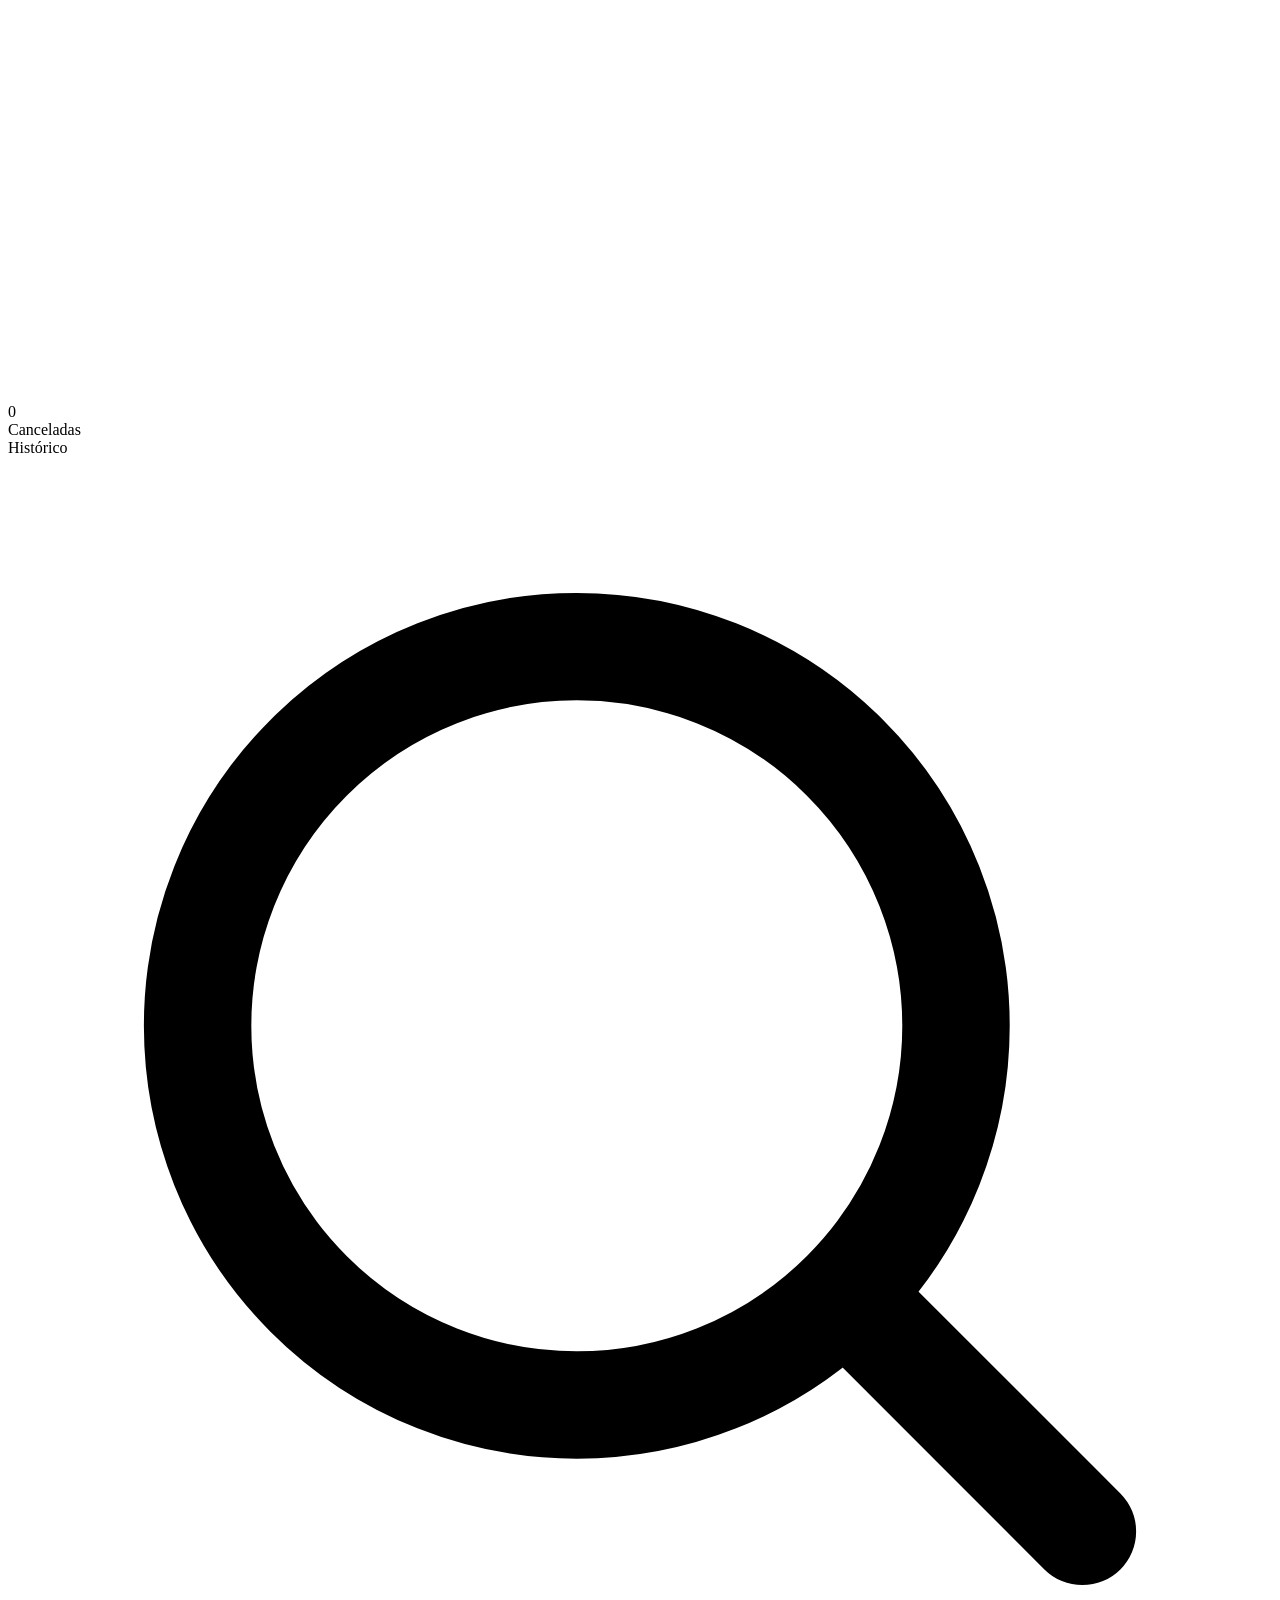
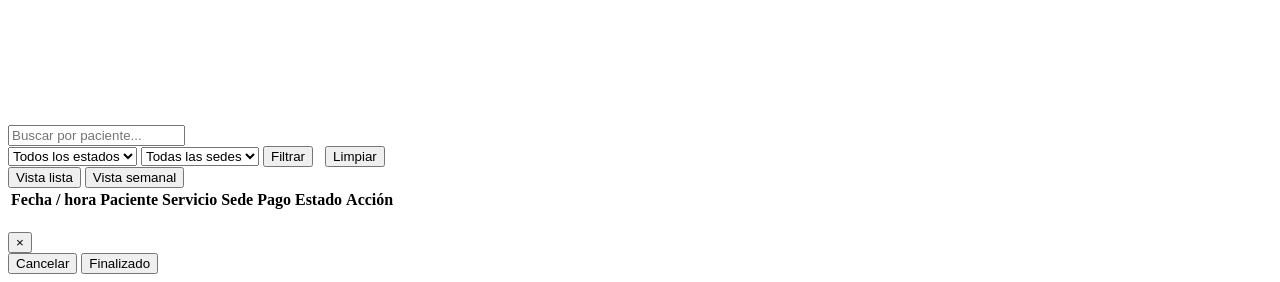
<file: FisioterapiaLi/src/main/resources/templates/Admin/agenda_citas.html>
<!DOCTYPE html>
<html lang="es" xmlns:th="http://www.thymeleaf.org">
<head>
    <meta charset="UTF-8">
    <meta name="viewport" content="width=device-width, initial-scale=1.0">
    <meta name="_csrf" th:content="${_csrf.token}"/>
    <meta name="_csrf_header" th:content="${_csrf.headerName}"/>
    <title>La Fisioterapeuta Li · Agenda</title>
    <link rel="icon" type="image/png" th:href="@{/images/logo.png}">
    <link rel="preconnect" href="https://fonts.googleapis.com">
    <link rel="stylesheet" href="https://fonts.googleapis.com/css2?family=Great+Vibes&family=Poppins:wght@300;400;600;700;800&display=swap">
    <!-- Ruta dinámica de Thymeleaf apuntando a static/css/Admin.css -->
    <link rel="stylesheet" th:href="@{/css/Admin.css}">
</head>
<body>

<div class="app">
    <aside class="sidebar" id="sidebar">
        <div class="brand">
            <img th:src="@{/images/Logo.png}" alt="Logo Fisioterapeuta Li">
            <div class="brand-text">
                <strong>La Fisioterapeuta Li</strong>
                <span>PANEL ADMINISTRATIVO</span>
            </div>
        </div>

        <nav class="sidebar-nav">
            <a class="nav-item" th:href="@{/admin/dashboard}">
                <span class="nav-dot"></span>
                <img th:src="@{/css/assets/dashboard.svg}" alt="" aria-hidden="true">
                <span>Dashboard</span>
            </a>
            <a class="nav-item active" th:href="@{/admin/agenda}">
                <span class="nav-dot"></span>
                <img th:src="@{/css/assets/calendar.svg}" alt="" aria-hidden="true">
                <span>Agenda y citas</span>
            </a>
            <a class="nav-item" th:href="@{/admin/clientes}">
                <span class="nav-dot"></span>
                <img th:src="@{/css/assets/clients.svg}" alt="" aria-hidden="true">
                <span>Clientes</span>
            </a>
            <a class="nav-item" th:href="@{/admin/servicios}">
                <span class="nav-dot"></span>
                <img th:src="@{/css/assets/services.svg}" alt="" aria-hidden="true">
                <span>Servicios</span>
            </a>
            <a class="nav-item" th:href="@{/admin/reportes}">
                <span class="nav-dot"></span>
                <img th:src="@{/css/assets/reports.svg}" alt="" aria-hidden="true">
                <span>Reportes</span>
            </a>
        </nav>

        <div class="sidebar-footer">
            <div class="footer-header">
                <span class="footer-icon">
                    <svg viewBox="0 0 20 20" fill="none" stroke="#FFFFFF" stroke-width="1.7" stroke-linecap="round" stroke-linejoin="round" aria-hidden="true">
                        <circle cx="10" cy="7" r="3"/><path d="M4 17c.5-3 2.4-4.5 6-4.5s5.5 1.5 6 4.5"/>
                    </svg>
                </span>
                <strong>Lina Murillo (Fisioterapeuta)</strong>
            </div>
            <div class="footer-details">
                <span>Sede Tunja (L-V) / Turmequé (S-D)</span>
                <span>Lun - Dom: 7:00 a.m. - 8:00 p.m.</span>
            </div>
            <div style="margin-top: 12px;">
                <form th:action="@{/logout}" method="post">
                    <input type="hidden" th:name="${_csrf.parameterName}" th:value="${_csrf.token}" />
                    <button type="submit" class="btn btn-outline" style="width: 100%; font-size: 12px; padding: 6px;">Cerrar Sesión</button>
                </form>
            </div>
        </div>
    </aside>

    <main class="main-content">
        <header class="mobile-header">
            <button id="menuButton" class="menu-button">☰</button>
            <span>La Fisioterapeuta Li</span>
        </header>

        <section class="page active" id="agenda">
            <div class="page-header">
                <div class="dashboard-title-row">
                    <img th:src="@{/images/lina_murillo.png}" alt="Lina Murillo" class="title-avatar">
                    <div>
                        <h1>Agenda y citas</h1>
                        <p>Busca, filtra y revisa las reservas de <span class="cursive-accent">Lina Murillo</span>.</p>
                    </div>
                </div>

                <div class="header-actions">
                    <button class="btn btn-gold" data-open-view="new-appointment">+ Nueva Cita</button>
                </div>
            </div>

            <div class="stats-grid agenda-stats">
                <!-- 1. Citas de hoy -->
                <article class="stat-card">
                    <span class="card-dot teal"></span>
                    <div class="stat-top">
                        <div class="stat-icon navy">
                            <svg viewBox="0 0 20 20" fill="none" stroke="#FFFFFF" stroke-width="1.7" stroke-linecap="round" stroke-linejoin="round" aria-hidden="true">
                                <rect x="3" y="4.5" width="14" height="12" rx="2"/><path d="M6 3v3M14 3v3M3 8h14"/>
                            </svg>
                        </div>
                        <div class="stat-value" id="statCitasHoy">0</div>
                    </div>
                    <div class="stat-label">Citas de hoy</div>
                    <span class="stat-pill">Al día</span>
                </article>

                <!-- 2. Confirmadas -->
                <article class="stat-card alt">
                    <span class="card-dot gold"></span>
                    <div class="stat-top">
                        <div class="stat-icon gold">
                            <svg viewBox="0 0 20 20" fill="none" stroke="#FFFFFF" stroke-width="1.9" stroke-linecap="round" stroke-linejoin="round" aria-hidden="true">
                                <path d="M4 10.5l3.6 3.6L16 5.5"/>
                            </svg>
                        </div>
                        <div class="stat-value" id="statConfirmadas">0</div>
                    </div>
                    <div class="stat-label">Confirmadas</div>
                    <span class="stat-pill">Registradas</span>
                </article>

                <!-- 3. Pendientes -->
                <article class="stat-card">
                    <span class="card-dot teal"></span>
                    <div class="stat-top">
                        <div class="stat-icon navy">
                            <svg viewBox="0 0 20 20" fill="none" stroke="#FFFFFF" stroke-width="1.7" stroke-linecap="round" stroke-linejoin="round" aria-hidden="true">
                                <circle cx="10" cy="10.5" r="6.5"/><path d="M10 7v4l3 2"/>
                            </svg>
                        </div>
                        <div class="stat-value" id="statPendientes">0</div>
                    </div>
                    <div class="stat-label">Pendientes</div>
                    <span class="stat-pill warning">Por confirmar</span>
                </article>

                <!-- 4. Canceladas -->
                <article class="stat-card alt">
                    <span class="card-dot gold"></span>
                    <div class="stat-top">
                        <div class="stat-icon gold">
                            <svg viewBox="0 0 20 20" fill="none" stroke="#FFFFFF" stroke-width="1.7" stroke-linecap="round" stroke-linejoin="round" aria-hidden="true">
                                <circle cx="10" cy="10.5" r="6.5"/><path d="M7.7 8.2l4.6 4.6M12.3 8.2l-4.6 4.6"/>
                            </svg>
                        </div>
                        <div class="stat-value" id="statCanceladas">0</div>
                    </div>
                    <div class="stat-label">Canceladas</div>
                    <span class="stat-pill">Histórico</span>
                </article>
            </div>

            <div class="toolbar">
                <div class="search-field">
                    <svg class="search-icon" viewBox="0 0 20 20" fill="none" stroke="currentColor" stroke-width="1.7" stroke-linecap="round" stroke-linejoin="round">
                        <circle cx="9" cy="9" r="6"/><path d="m17 17-3.6-3.6"/>
                    </svg>
                    <input type="text" id="filtroPaciente" placeholder="Buscar por paciente...">
                </div>

                <select class="filter-select" id="filtroEstado">
                    <option value="">Todos los estados</option>
                    <option value="confirmada">Confirmada</option>
                    <option value="pendiente">Pendiente</option>
                    <option value="cancelada">Cancelada</option>
                </select>

                <select class="filter-select" id="filtroSede">
                    <option value="">Todas las sedes</option>
                    <option value="tunja">Sede Tunja</option>
                    <option value="turmeque">Sede Turmequé</option>
                </select>

                <button class="btn btn-outline" id="btnFiltrar">Filtrar</button>
                <button class="btn btn-outline" id="btnLimpiar" style="margin-left: 8px;">Limpiar</button>
            </div>

            <div class="view-toggle">
                <button type="button" class="view-toggle-btn active" data-view="list">Vista lista</button>
                <button type="button" class="view-toggle-btn" data-view="week">Vista semanal</button>
            </div>

            <div class="view-list">
                <div class="panel">
                    <div class="table-container">
                        <table class="wide-table">
                            <thead>
                            <tr>
                                <th>Fecha / hora</th>
                                <th>Paciente</th>
                                <th>Servicio</th>
                                <th>Sede</th>
                                <th>Pago</th>
                                <th>Estado</th>
                                <th>Acción</th>
                            </tr>
                            </thead>
                            <tbody id="agendaRows">
                            <!-- Las filas se cargarán dinámicamente mediante agenda.js -->
                            </tbody>
                        </table>
                    </div>
                </div>
            </div>

            <div class="view-week" style="display: none;">
                <div class="weekly-view panel">
                    <h3 class="panel-title">Vista semanal</h3>
                    <div class="calendar-grid">
                        <div class="calendar-day">
                            <h4>Lun</h4>
                            <div class="day-content" id="col-lunes"></div>
                        </div>
                        <div class="calendar-day">
                            <h4>Mar</h4>
                            <div class="day-content" id="col-martes"></div>
                        </div>
                        <div class="calendar-day">
                            <h4>Mié</h4>
                            <div class="day-content" id="col-miercoles"></div>
                        </div>
                        <div class="calendar-day">
                            <h4>Jue</h4>
                            <div class="day-content" id="col-jueves"></div>
                        </div>
                        <div class="calendar-day">
                            <h4>Vie</h4>
                            <div class="day-content" id="col-viernes"></div>
                        </div>
                        <div class="calendar-day">
                            <h4>Sáb</h4>
                            <div class="day-content" id="col-sabado"></div>
                        </div>
                        <div class="calendar-day">
                            <h4>Dom</h4>
                            <div class="day-content" id="col-domingo"></div>
                        </div>
                    </div>
                </div>
            </div>
        </section>
    </main>
</div>

<!-- ESTRUCTURA BASE DEL MODAL -->
<div class="modal-overlay" id="modalOverlay">
    <div class="modal-window">
        <div class="modal-header">
            <div>
                <span class="eyebrow" id="modalEyebrow"></span>
                <h2 id="modalTitle"></h2>
            </div>
            <button class="close-modal" id="closeModal" aria-label="Cerrar">×</button>
        </div>

        <div class="modal-content" id="modalContent"></div>

        <div class="modal-footer">
            <button class="btn btn-outline" id="modalCancel">Cancelar</button>
            <button class="btn btn-gold" id="modalFinish">Finalizado</button>
        </div>
    </div>
</div>

<script th:src="@{/js/common.js}"></script>
<script th:src="@{/js/agenda.js}"></script>

<!-- Selector de vista (lista/semanal) y lógica del botón limpiar -->
<script>
    document.querySelectorAll('.view-toggle-btn').forEach(function (btn) {
        btn.addEventListener('click', function () {
            document.querySelectorAll('.view-toggle-btn').forEach(function (b) {
                b.classList.remove('active');
            });
            btn.classList.add('active');

            const showWeek = btn.dataset.view === 'week';
            document.querySelector('.view-list').style.display = showWeek ? 'none' : '';
            document.querySelector('.view-week').style.display = showWeek ? '' : 'none';
        });
    });

    const btnLimpiar = document.getElementById("btnLimpiar");
    if (btnLimpiar) {
        btnLimpiar.addEventListener("click", (e) => {
            e.preventDefault();

            // 1. Limpiar los valores de los inputs y selects
            const inputPaciente = document.getElementById("filtroPaciente");
            const selectEstado = document.getElementById("filtroEstado");
            const selectSede = document.getElementById("filtroSede");

            if (inputPaciente) inputPaciente.value = "";
            if (selectEstado) selectEstado.value = "";
            if (selectSede) selectSede.value = "";

            // 2. Volver a aplicar los filtros para actualizar la tabla y la vista semanal con todas las citas
            if (typeof aplicarFiltros === "function") {
                aplicarFiltros();
            }
        });
    }
</script>
</body>
</html>
</file>
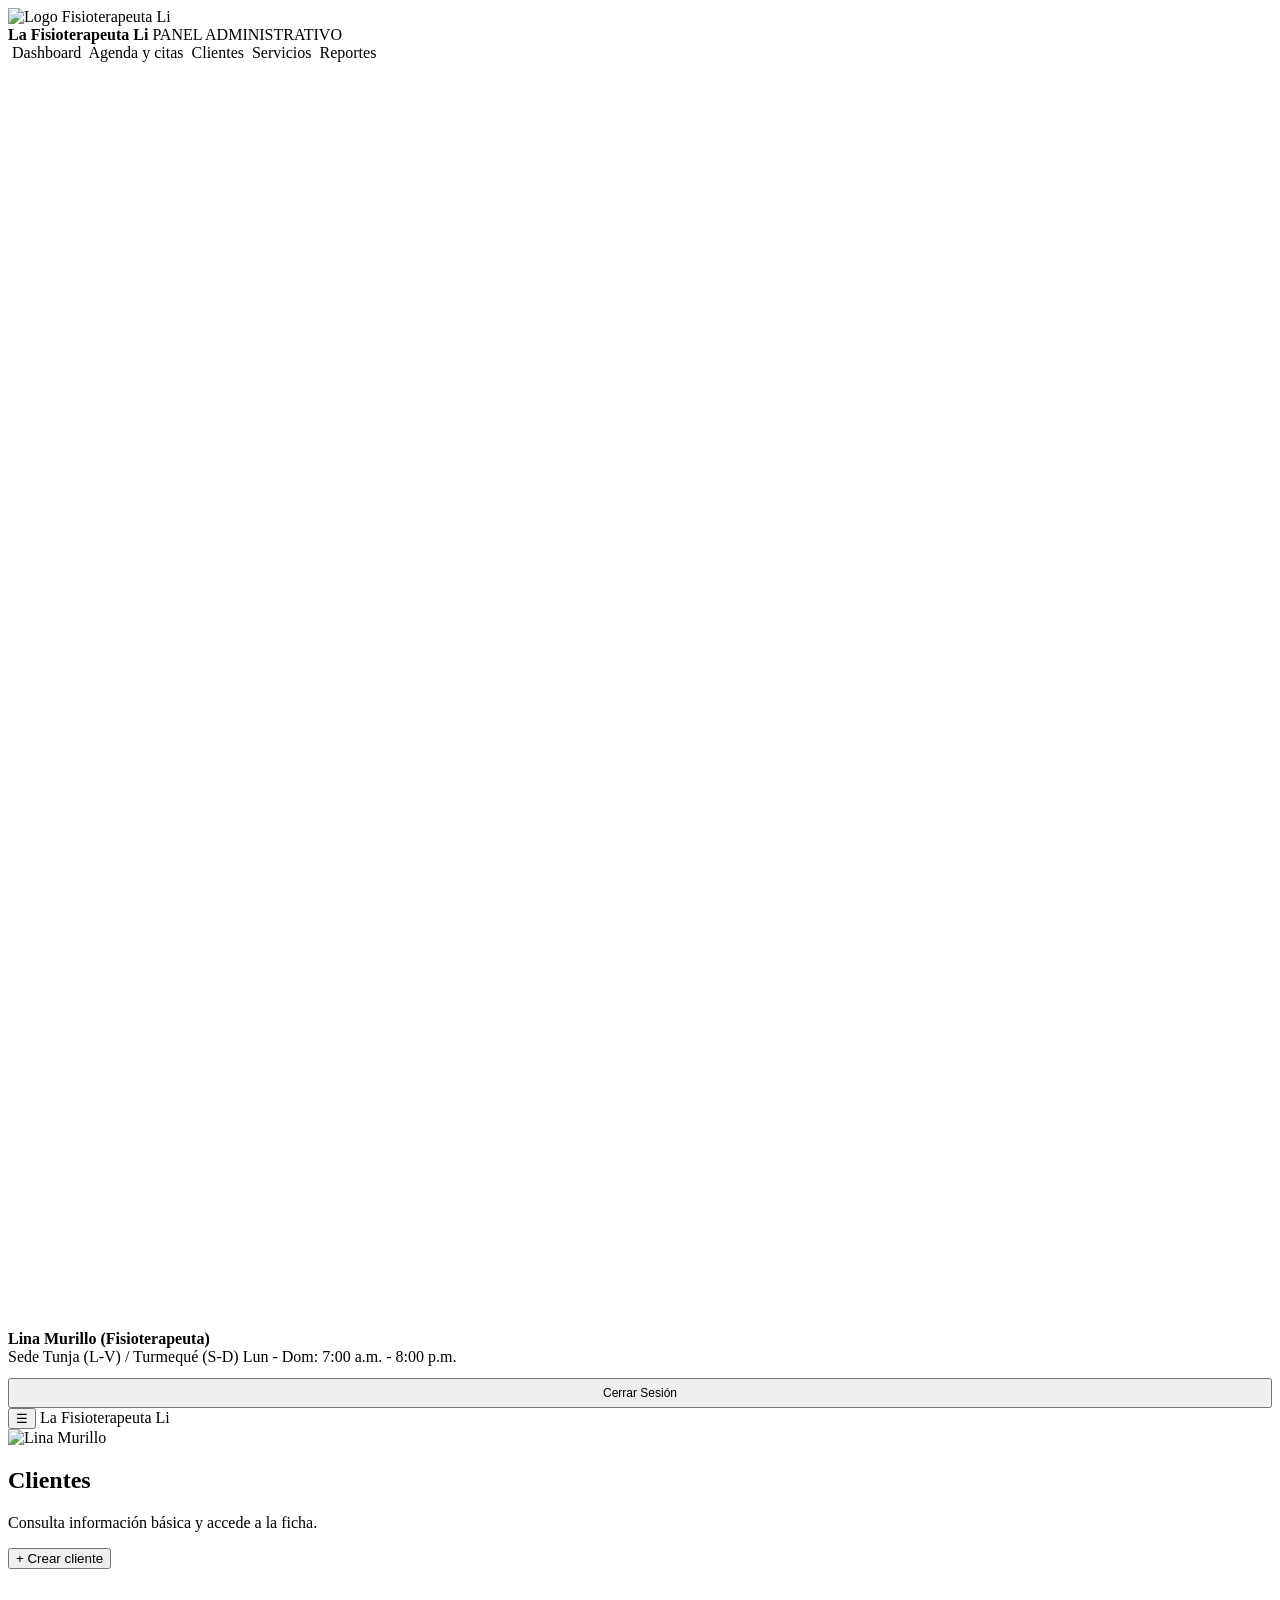
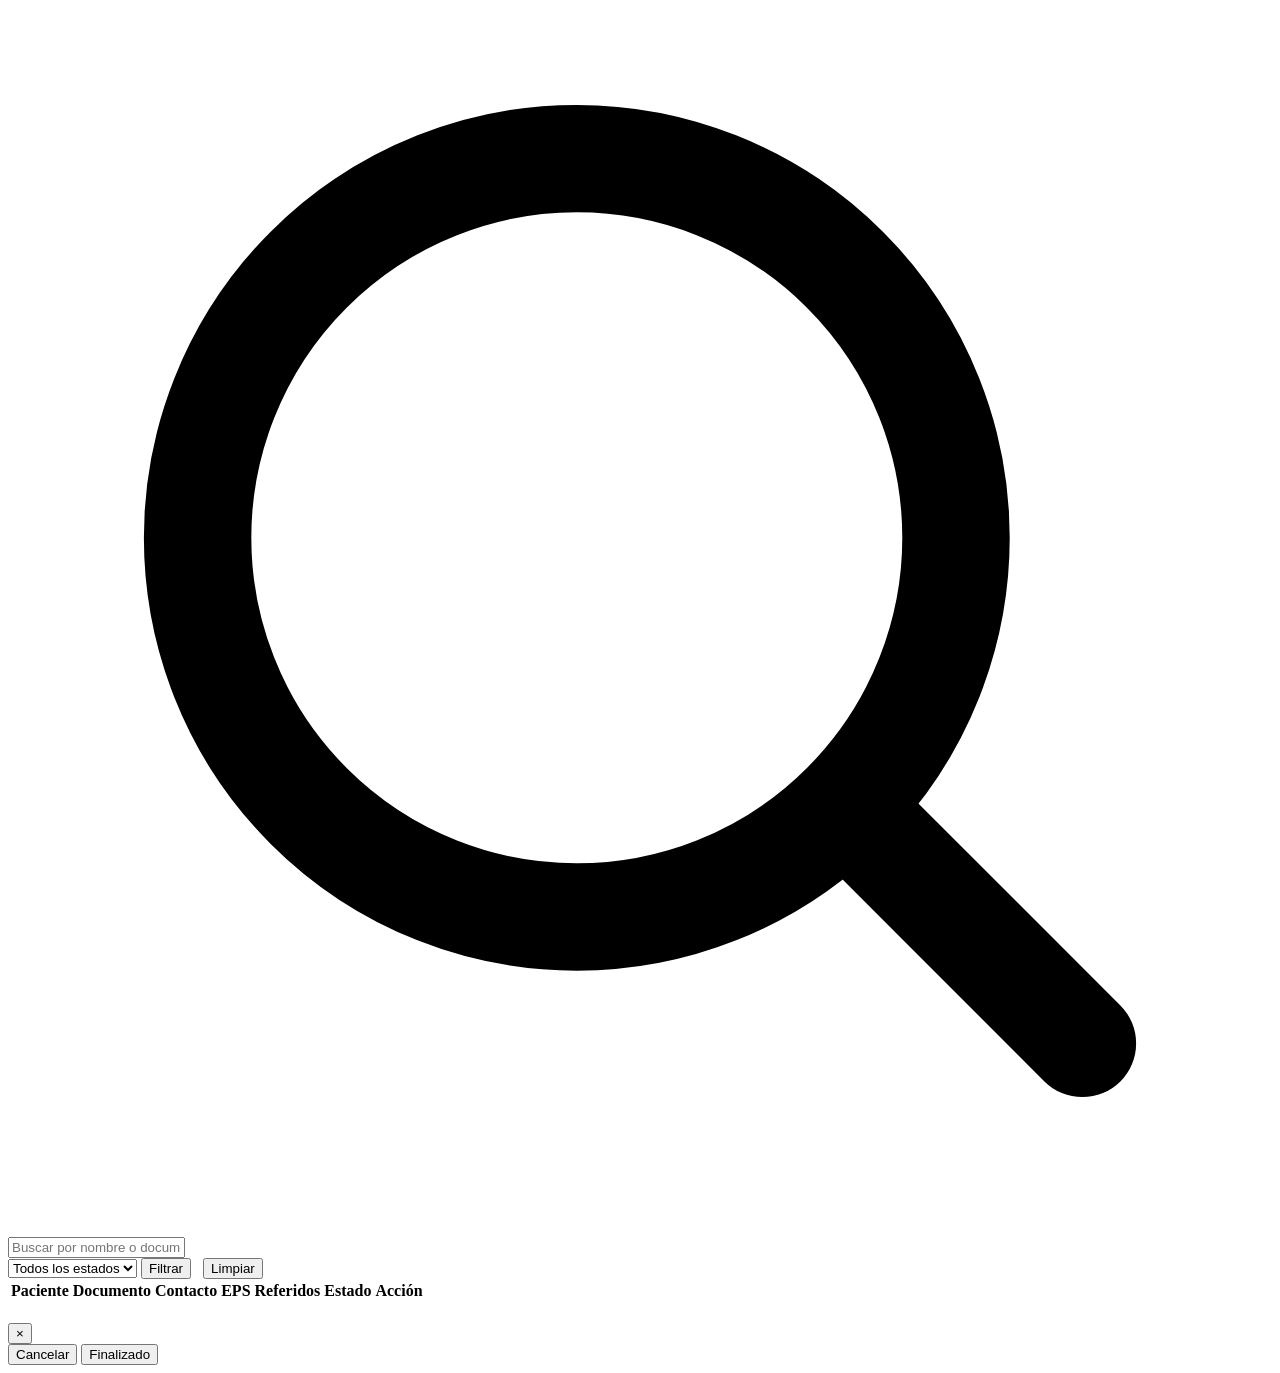
<file: FisioterapiaLi/src/main/resources/templates/Admin/clientes.html>
<!DOCTYPE html>
<html lang="es" xmlns:th="http://www.thymeleaf.org">
<head>
    <meta name="_csrf" th:content="${_csrf.token}"/>
    <meta name="_csrf_header" th:content="${_csrf.headerName}"/>
    <meta charset="UTF-8">
    <meta name="viewport" content="width=device-width, initial-scale=1.0">
    <title>La Fisioterapeuta Li · Clientes</title>
    <link rel="stylesheet" th:href="@{/css/Admin.css}">
    <link rel="icon" type="image/png" th:href="@{/images/logo.png}">
    <link rel="preconnect" href="https://fonts.googleapis.com">
    <link rel="stylesheet" href="https://fonts.googleapis.com/css2?family=Poppins:wght@400;600;700;800&display=swap">
</head>
<body>

<div class="app">
    <aside class="sidebar" id="sidebar">
        <div class="brand">
            <img th:src="@{/images/Logo.png}" alt="Logo Fisioterapeuta Li">
            <div class="brand-text">
                <strong>La Fisioterapeuta Li</strong>
                <span>PANEL ADMINISTRATIVO</span>
            </div>
        </div>

        <nav class="sidebar-nav">
            <a class="nav-item" th:href="@{/admin/dashboard}">
                <span class="nav-dot"></span>
                <img th:src="@{/css/assets/dashboard.svg}" alt="" aria-hidden="true">
                <span>Dashboard</span>
            </a>
            <a class="nav-item" th:href="@{/admin/agenda}">
                <span class="nav-dot"></span>
                <img th:src="@{/css/assets/calendar.svg}" alt="" aria-hidden="true">
                <span>Agenda y citas</span>
            </a>
            <a class="nav-item active" th:href="@{/admin/clientes}">
                <span class="nav-dot"></span>
                <img th:src="@{/css/assets/clients.svg}" alt="" aria-hidden="true">
                <span>Clientes</span>
            </a>
            <a class="nav-item" th:href="@{/admin/servicios}">
                <span class="nav-dot"></span>
                <img th:src="@{/css/assets/services.svg}" alt="" aria-hidden="true">
                <span>Servicios</span>
            </a>
            <a class="nav-item" th:href="@{/admin/reportes}">
                <span class="nav-dot"></span>
                <img th:src="@{/css/assets/reports.svg}" alt="" aria-hidden="true">
                <span>Reportes</span>
            </a>
        </nav>

        <div class="sidebar-footer">
            <div class="footer-header">
                <span class="footer-icon">
                    <svg viewBox="0 0 20 20" fill="none" stroke="#FFFFFF" stroke-width="1.7" stroke-linecap="round" stroke-linejoin="round" aria-hidden="true">
                        <circle cx="10" cy="7" r="3"/><path d="M4 17c.5-3 2.4-4.5 6-4.5s5.5 1.5 6 4.5"/>
                    </svg>
                </span>
                <strong>Lina Murillo (Fisioterapeuta)</strong>
            </div>
            <div class="footer-details">
                <span>Sede Tunja (L-V) / Turmequé (S-D)</span>
                <span>Lun - Dom: 7:00 a.m. - 8:00 p.m.</span>
            </div>
            <div style="margin-top: 12px;">
                <form th:action="@{/logout}" method="post">
                    <input type="hidden" th:name="${_csrf.parameterName}" th:value="${_csrf.token}" />
                    <button type="submit" class="btn btn-outline" style="width: 100%; font-size: 12px; padding: 6px;">Cerrar Sesión</button>
                </form>
            </div>
        </div>
    </aside>

    <main class="main-content">
        <header class="mobile-header">
            <button id="menuButton" class="menu-button">☰</button>
            <span>La Fisioterapeuta Li</span>
        </header>

        <section class="page active" id="clientes">
            <div class="page-header">
                <div class="dashboard-title-row">
                    <img th:src="@{/images/lina_murillo.png}" alt="Lina Murillo" class="title-avatar">
                    <div>
                        <h1>Clientes</h1>
                        <p>Consulta información básica y accede a la ficha.</p>
                    </div>
                </div>

                <div class="header-actions">
                    <button class="btn btn-gold" data-open-view="new-client">+ Crear cliente</button>
                </div>
            </div>

            <div class="toolbar">
                <div class="search-field">
                    <svg class="search-icon" viewBox="0 0 20 20" fill="none" stroke="currentColor" stroke-width="1.7" stroke-linecap="round" stroke-linejoin="round">
                        <circle cx="9" cy="9" r="6"/><path d="m17 17-3.6-3.6"/>
                    </svg>
                    <input type="text" id="filtroNombre" placeholder="Buscar por nombre o documento...">
                </div>

                <select class="filter-select" id="filtroEstado">
                    <option value="">Todos los estados</option>
                    <option value="activo">Activo</option>
                    <option value="inactivo">Inactivo</option>
                </select>

                <button class="btn btn-outline" id="btnFiltrar">Filtrar</button>
                <button class="btn btn-outline" id="btnLimpiar" style="margin-left: 8px;">Limpiar</button>
            </div>

            <div class="panel">
                <div class="table-container">
                    <table class="wide-table">
                        <thead>
                        <tr>
                            <th>Paciente</th>
                            <th>Documento</th>
                            <th>Contacto</th>
                            <th>EPS</th>
                            <th>Referidos</th>
                            <th>Estado</th>
                            <th>Acción</th>
                        </tr>
                        </thead>
                        <tbody>
                        <!-- Las filas dinámicas se cargarán mediante cliente.js -->
                        </tbody>
                    </table>
                </div>
            </div>
        </section>
    </main>
</div>

<!-- ESTRUCTURA DEL MODAL -->
<div class="modal-overlay" id="modalOverlay">
    <div class="modal-window">
        <div class="modal-header">
            <div>
                <span class="eyebrow" id="modalEyebrow"></span>
                <h2 id="modalTitle"></h2>
            </div>
            <button class="close-modal" id="closeModal" aria-label="Cerrar">×</button>
        </div>

        <div class="modal-content" id="modalContent"></div>

        <div class="modal-footer">
            <button class="btn btn-outline" id="modalCancel">Cancelar</button>
            <button class="btn btn-gold" id="modalFinish">Finalizado</button>
        </div>
    </div>
</div>

<script th:src="@{/js/common.js}"></script>
<script th:src="@{/js/cliente.js}"></script>

<!-- Script para gestionar la acción del botón limpiar -->
<script>
    document.addEventListener("DOMContentLoaded", () => {
        const btnLimpiar = document.getElementById("btnLimpiar");
        if (btnLimpiar) {
            btnLimpiar.addEventListener("click", (e) => {
                e.preventDefault();

                const filtroNombre = document.getElementById("filtroNombre");
                const filtroEstado = document.getElementById("filtroEstado");

                if (filtroNombre) filtroNombre.value = "";
                if (filtroEstado) filtroEstado.value = "";

                if (typeof aplicarFiltrosClientes === "function") {
                    aplicarFiltrosClientes();
                }
            });
        }
    });
</script>
</body>
</html>
</file>
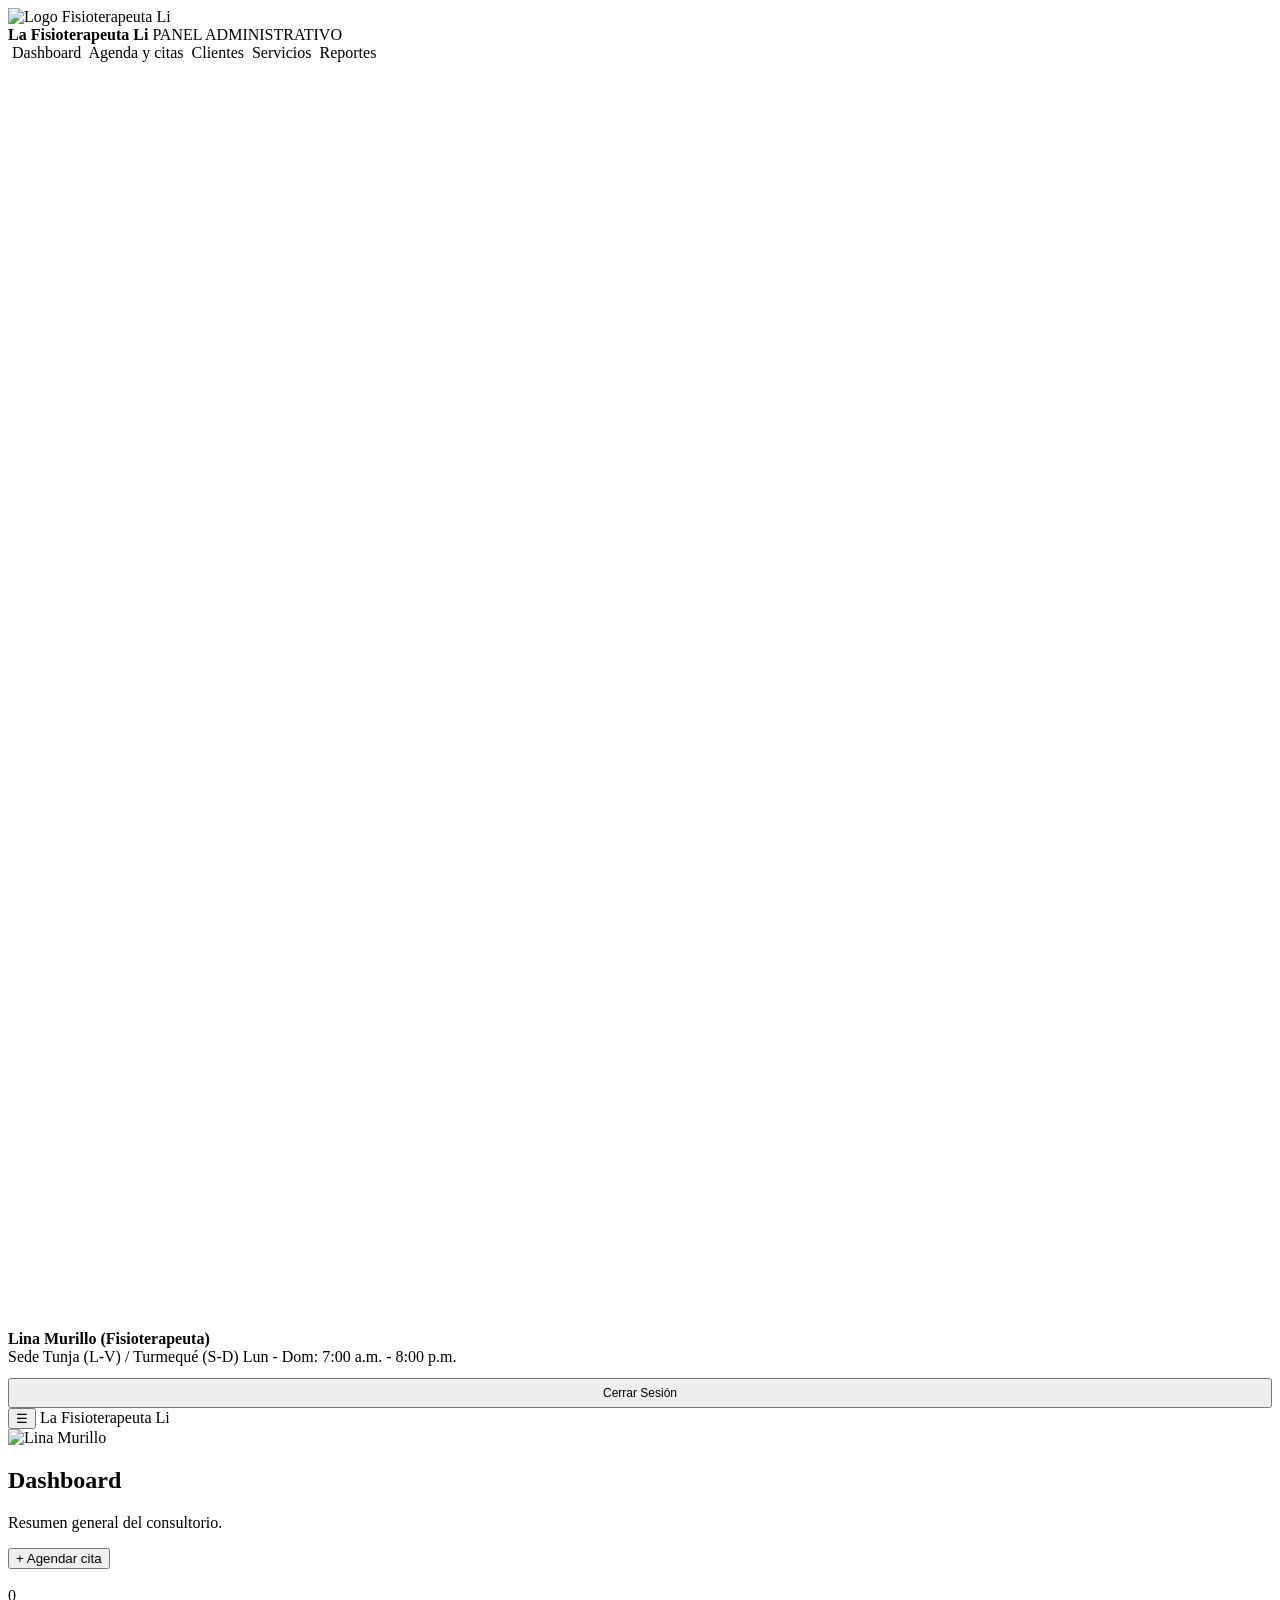
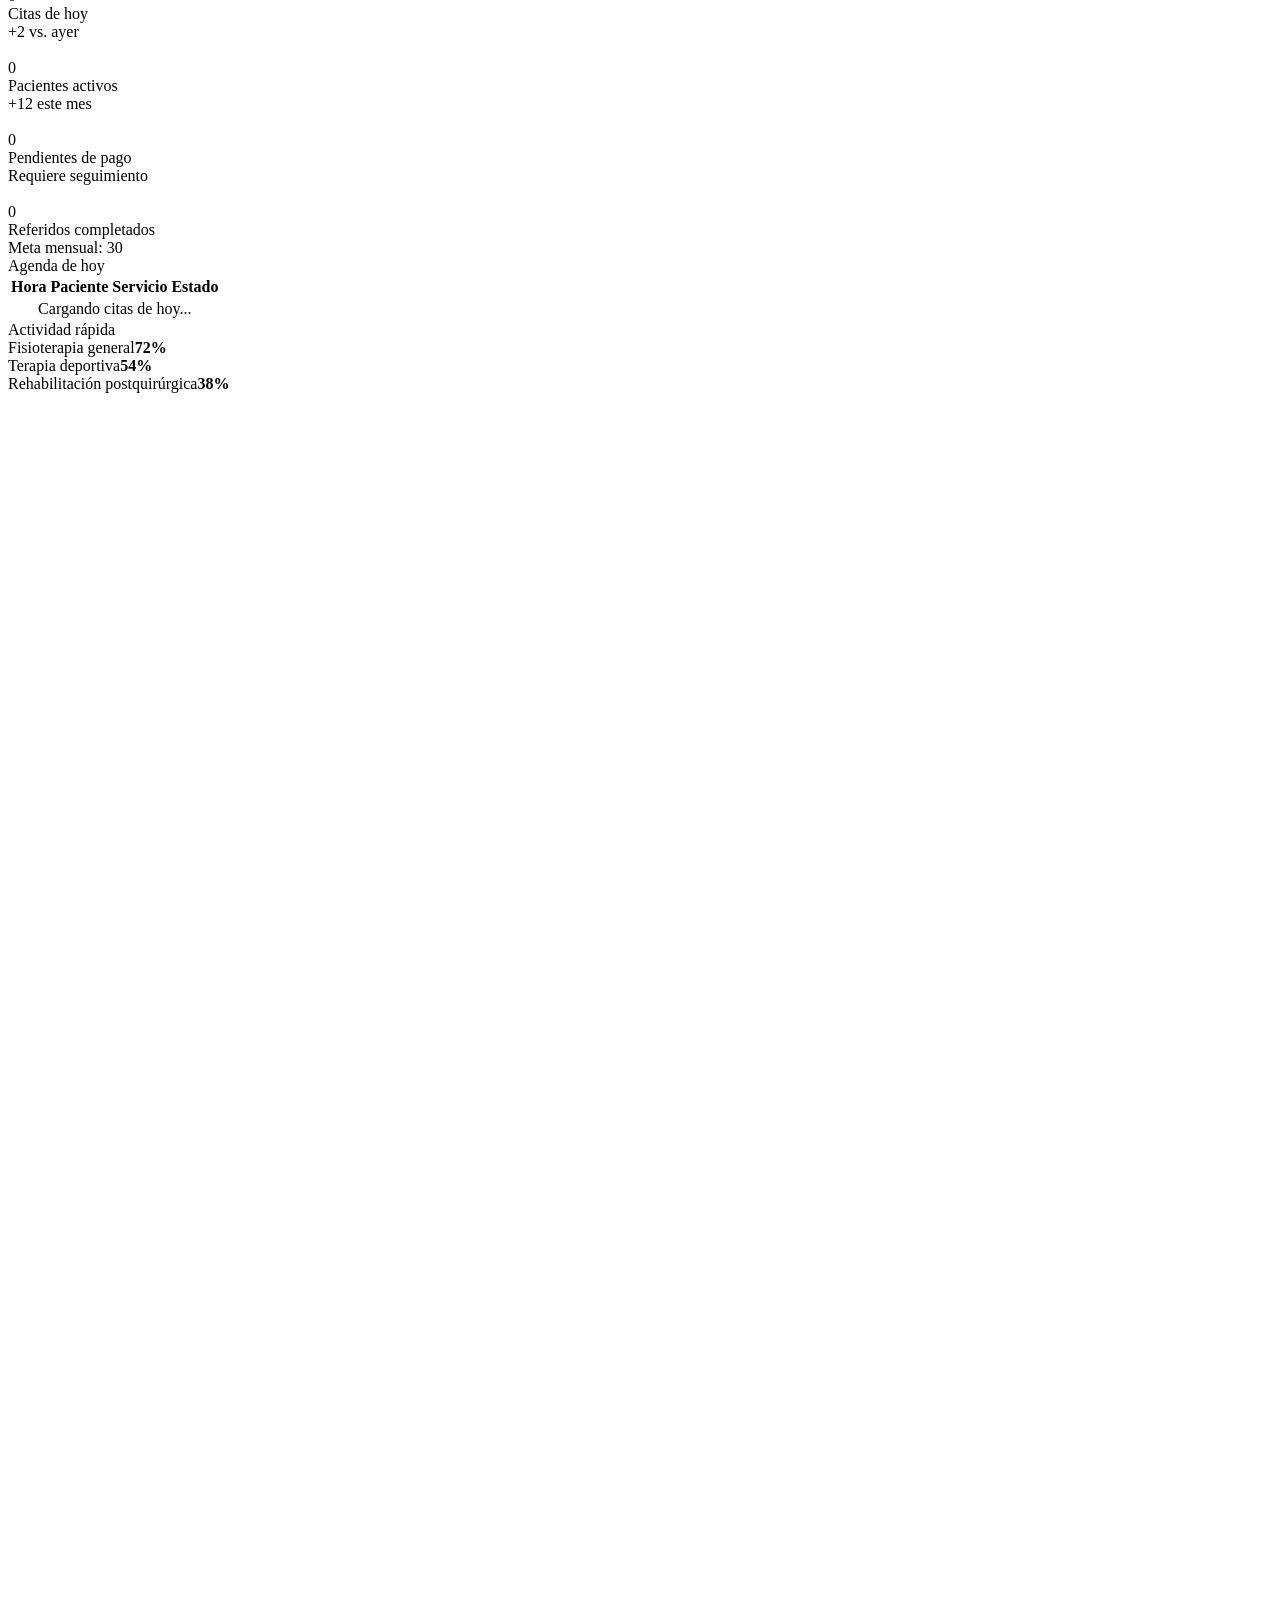
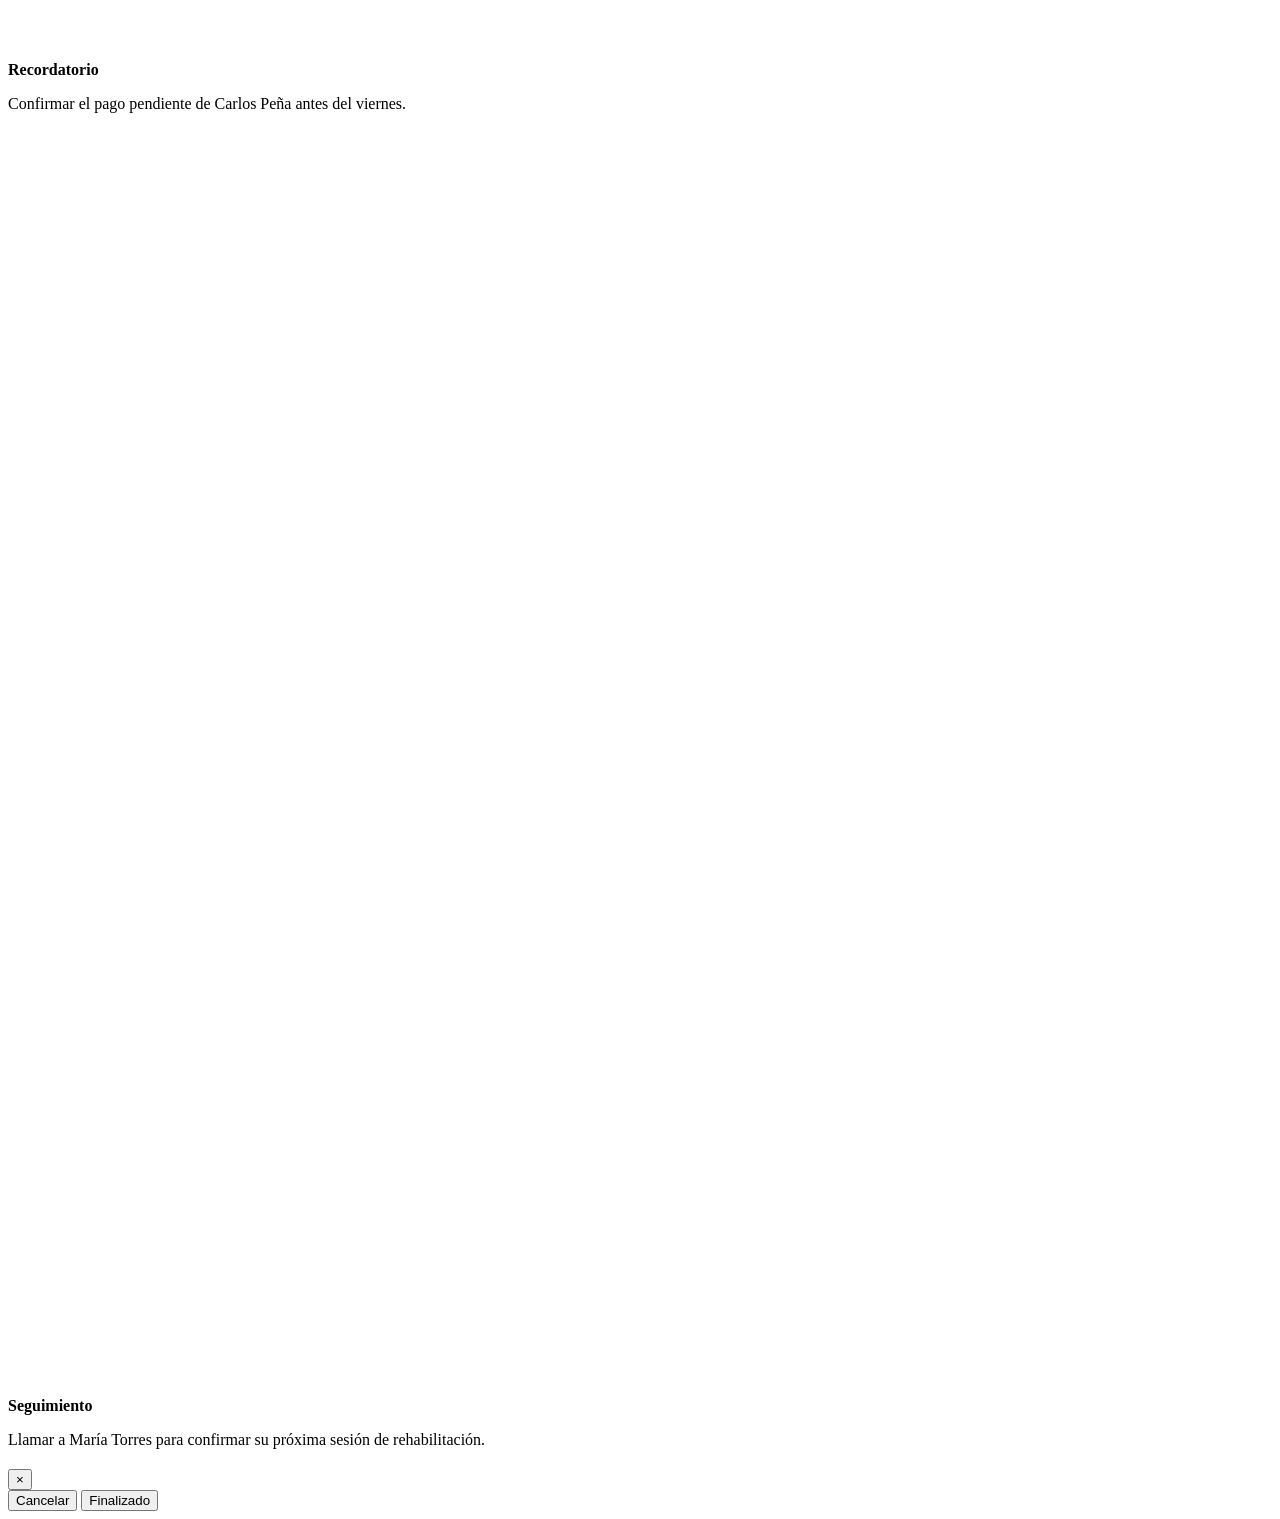
<file: FisioterapiaLi/src/main/resources/templates/Admin/dashboard.html>
<!DOCTYPE html>
<html lang="es" xmlns:th="http://www.thymeleaf.org">
<head>
    <meta charset="UTF-8">
    <meta name="viewport" content="width=device-width, initial-scale=1.0">
    <meta name="_csrf" th:content="${_csrf.token}"/>
    <meta name="_csrf_header" th:content="${_csrf.headerName}"/>
    <title>La Fisioterapeuta Li · Dashboard</title>
    <link rel="stylesheet" th:href="@{/css/Admin.css}">
    <link rel="icon" type="image/png" th:href="@{/images/logo.png}">
    <link rel="preconnect" href="https://fonts.googleapis.com">
    <link rel="stylesheet" href="https://fonts.googleapis.com/css2?family=Poppins:wght@400;600;700;800&display=swap">
</head>
<body>

<div class="app">
    <aside class="sidebar" id="sidebar">
        <div class="brand">
            <img th:src="@{/images/Logo.png}" alt="Logo Fisioterapeuta Li">
            <div class="brand-text">
                <strong>La Fisioterapeuta Li</strong>
                <span>PANEL ADMINISTRATIVO</span>
            </div>
        </div>

        <nav class="sidebar-nav">
            <a class="nav-item active" th:href="@{/admin/dashboard}">
                <span class="nav-dot"></span>
                <img th:src="@{/css/assets/dashboard.svg}" alt="" aria-hidden="true">
                <span>Dashboard</span>
            </a>
            <a class="nav-item" th:href="@{/admin/schedule}">
                <span class="nav-dot"></span>
                <img th:src="@{/css/assets/calendar.svg}" alt="" aria-hidden="true">
                <span>Agenda y citas</span>
            </a>
            <a class="nav-item" th:href="@{/admin/clients}">
                <span class="nav-dot"></span>
                <img th:src="@{/css/assets/clients.svg}" alt="" aria-hidden="true">
                <span>Clientes</span>
            </a>
            <a class="nav-item" th:href="@{/admin/services}">
                <span class="nav-dot"></span>
                <img th:src="@{/css/assets/services.svg}" alt="" aria-hidden="true">
                <span>Servicios</span>
            </a>
            <a class="nav-item" th:href="@{/admin/reports}">
                <span class="nav-dot"></span>
                <img th:src="@{/css/assets/reports.svg}" alt="" aria-hidden="true">
                <span>Reportes</span>
            </a>
        </nav>

        <div class="sidebar-footer">
            <div class="footer-header">
                <span class="footer-icon">
                    <svg viewBox="0 0 20 20" fill="none" stroke="#FFFFFF" stroke-width="1.7" stroke-linecap="round" stroke-linejoin="round" aria-hidden="true">
                        <circle cx="10" cy="7" r="3"/><path d="M4 17c.5-3 2.4-4.5 6-4.5s5.5 1.5 6 4.5"/>
                    </svg>
                </span>
                <strong>Lina Murillo (Fisioterapeuta)</strong>
            </div>
            <div class="footer-details">
                <span>Sede Tunja (L-V) / Turmequé (S-D)</span>
                <span>Lun - Dom: 7:00 a.m. - 8:00 p.m.</span>
            </div>
            <div style="margin-top: 12px;">
                <form th:action="@{/logout}" method="post">
                    <input type="hidden" th:name="${_csrf.parameterName}" th:value="${_csrf.token}" />
                    <button type="submit" class="btn btn-outline" style="width: 100%; font-size: 12px; padding: 6px;">Cerrar Sesión</button>
                </form>
            </div>
        </div>
    </aside>

    <main class="main-content">
        <header class="mobile-header">
            <button id="menuButton" class="menu-button">☰</button>
            <span>La Fisioterapeuta Li</span>
        </header>
        <section class="page active" id="dashboard">
            <div class="page-header">
                <div class="dashboard-title-row">
                    <img th:src="@{/images/lina_murillo.png}" alt="Lina Murillo" class="title-avatar">
                    <div>
                        <h1>Dashboard</h1>
                        <p>Resumen general del consultorio.</p>
                    </div>
                </div>

                <div class="header-actions">
                    <button class="btn btn-gold" data-open-view="new-appointment">+ Agendar cita</button>
                </div>
            </div>

            <div class="dashboard-columns">
                <div class="dashboard-main">
                    <div class="stats-grid">
                        <!-- 1. Citas de hoy -->
                        <article class="stat-card">
                            <span class="card-dot teal"></span>
                            <div class="stat-top">
                                <div class="stat-icon navy">
                                    <img th:src="@{/css/assets/calendar.svg}" alt="" aria-hidden="true">
                                </div>
                                <div class="stat-value" id="statCitasHoy">0</div>
                            </div>
                            <div class="stat-label">Citas de hoy</div>
                            <span class="stat-pill">+2 vs. ayer</span>
                        </article>

                        <!-- 2. Pacientes activos -->
                        <article class="stat-card alt">
                            <span class="card-dot gold"></span>
                            <div class="stat-top">
                                <div class="stat-icon gold">
                                    <img th:src="@{/css/assets/clients.svg}" alt="" aria-hidden="true">
                                </div>
                                <div class="stat-value" id="statPacientesActivos">0</div>
                            </div>
                            <div class="stat-label">Pacientes activos</div>
                            <span class="stat-pill">+12 este mes</span>
                        </article>

                        <!-- 3. Pendientes de pago -->
                        <article class="stat-card">
                            <span class="card-dot teal"></span>
                            <div class="stat-top">
                                <div class="stat-icon navy">
                                    <img th:src="@{/css/assets/reports.svg}" alt="" aria-hidden="true">
                                </div>
                                <div class="stat-value" id="statPendientesPago">0</div>
                            </div>
                            <div class="stat-label">Pendientes de pago</div>
                            <span class="stat-pill warning">Requiere seguimiento</span>
                        </article>

                        <!-- 4. Referidos completados -->
                        <article class="stat-card alt">
                            <span class="card-dot gold"></span>
                            <div class="stat-top">
                                <div class="stat-icon gold">
                                    <img th:src="@{/css/assets/services.svg}" alt="" aria-hidden="true">
                                </div>
                                <div class="stat-value" id="statReferidos">0</div>
                            </div>
                            <div class="stat-label">Referidos completados</div>
                            <span class="stat-pill">Meta mensual: 30</span>
                        </article>
                    </div>

                    <article class="panel">
                        <div class="panel-title">Agenda de hoy</div>

                        <div class="table-container">
                            <table>
                                <thead>
                                <tr>
                                    <th>Hora</th>
                                    <th>Paciente</th>
                                    <th>Servicio</th>
                                    <th>Estado</th>
                                </tr>
                                </thead>
                                <tbody id="agendaHoyRows">
                                <tr>
                                    <td colspan="4" style="text-align:center;">Cargando citas de hoy...</td>
                                </tr>
                                </tbody>
                            </table>
                        </div>
                    </article>
                </div>

                <article class="panel panel-dark dashboard-side">
                    <div class="panel-title">Actividad rápida</div>

                    <div class="progress-item">
                        <div class="progress-label"><span>Fisioterapia general</span><b>72%</b></div>
                        <div class="progress-track"><i class="gold" style="width: 72%"></i></div>
                    </div>

                    <div class="progress-item">
                        <div class="progress-label"><span>Terapia deportiva</span><b>54%</b></div>
                        <div class="progress-track"><i class="teal" style="width: 54%"></i></div>
                    </div>

                    <div class="progress-item">
                        <div class="progress-label"><span>Rehabilitación postquirúrgica</span><b>38%</b></div>
                        <div class="progress-track"><i class="gold" style="width: 38%"></i></div>
                    </div>

                    <div class="reminder-list">
                        <div class="reminder-box">
                            <div class="reminder-header">
                                <span class="reminder-icon">
                                    <svg viewBox="0 0 20 20" fill="none" stroke="#FFFFFF" stroke-width="1.6" stroke-linecap="round" stroke-linejoin="round" aria-hidden="true">
                                        <path d="M10 3a4 4 0 0 0-4 4v2.5c0 .8-.3 1.6-.9 2.1L4 12.5h12l-1.1-1c-.6-.5-.9-1.3-.9-2V7a4 4 0 0 0-4-4z"/>
                                        <path d="M8.3 15a1.8 1.8 0 0 0 3.4 0"/>
                                    </svg>
                                </span>
                                <strong>Recordatorio</strong>
                            </div>
                            <p>Confirmar el pago pendiente de Carlos Peña antes del viernes.</p>
                        </div>

                        <div class="reminder-box">
                            <div class="reminder-header">
                                <span class="reminder-icon">
                                    <svg viewBox="0 0 20 20" fill="none" stroke="#FFFFFF" stroke-width="1.6" stroke-linecap="round" stroke-linejoin="round" aria-hidden="true">
                                        <path d="M10 3a4 4 0 0 0-4 4v2.5c0 .8-.3 1.6-.9 2.1L4 12.5h12l-1.1-1c-.6-.5-.9-1.3-.9-2V7a4 4 0 0 0-4-4z"/>
                                        <path d="M8.3 15a1.8 1.8 0 0 0 3.4 0"/>
                                    </svg>
                                </span>
                                <strong>Seguimiento</strong>
                            </div>
                            <p>Llamar a María Torres para confirmar su próxima sesión de rehabilitación.</p>
                        </div>
                    </div>
                </article>
            </div>
        </section>
    </main>
</div>

<div class="modal-overlay" id="modalOverlay">
    <div class="modal-window">
        <div class="modal-header">
            <div>
                <span class="eyebrow" id="modalEyebrow"></span>
                <h2 id="modalTitle"></h2>
            </div>
            <button class="close-modal" id="closeModal" aria-label="Cerrar">×</button>
        </div>

        <div class="modal-content" id="modalContent"></div>

        <div class="modal-footer">
            <button class="btn btn-outline" id="modalCancel">Cancelar</button>
            <button class="btn btn-gold" id="modalFinish">Finalizado</button>
        </div>
    </div>
</div>

<script th:src="@{/js/common.js}"></script>
<script th:src="@{/js/dashboard.js}"></script>
</body>
</html>
</file>
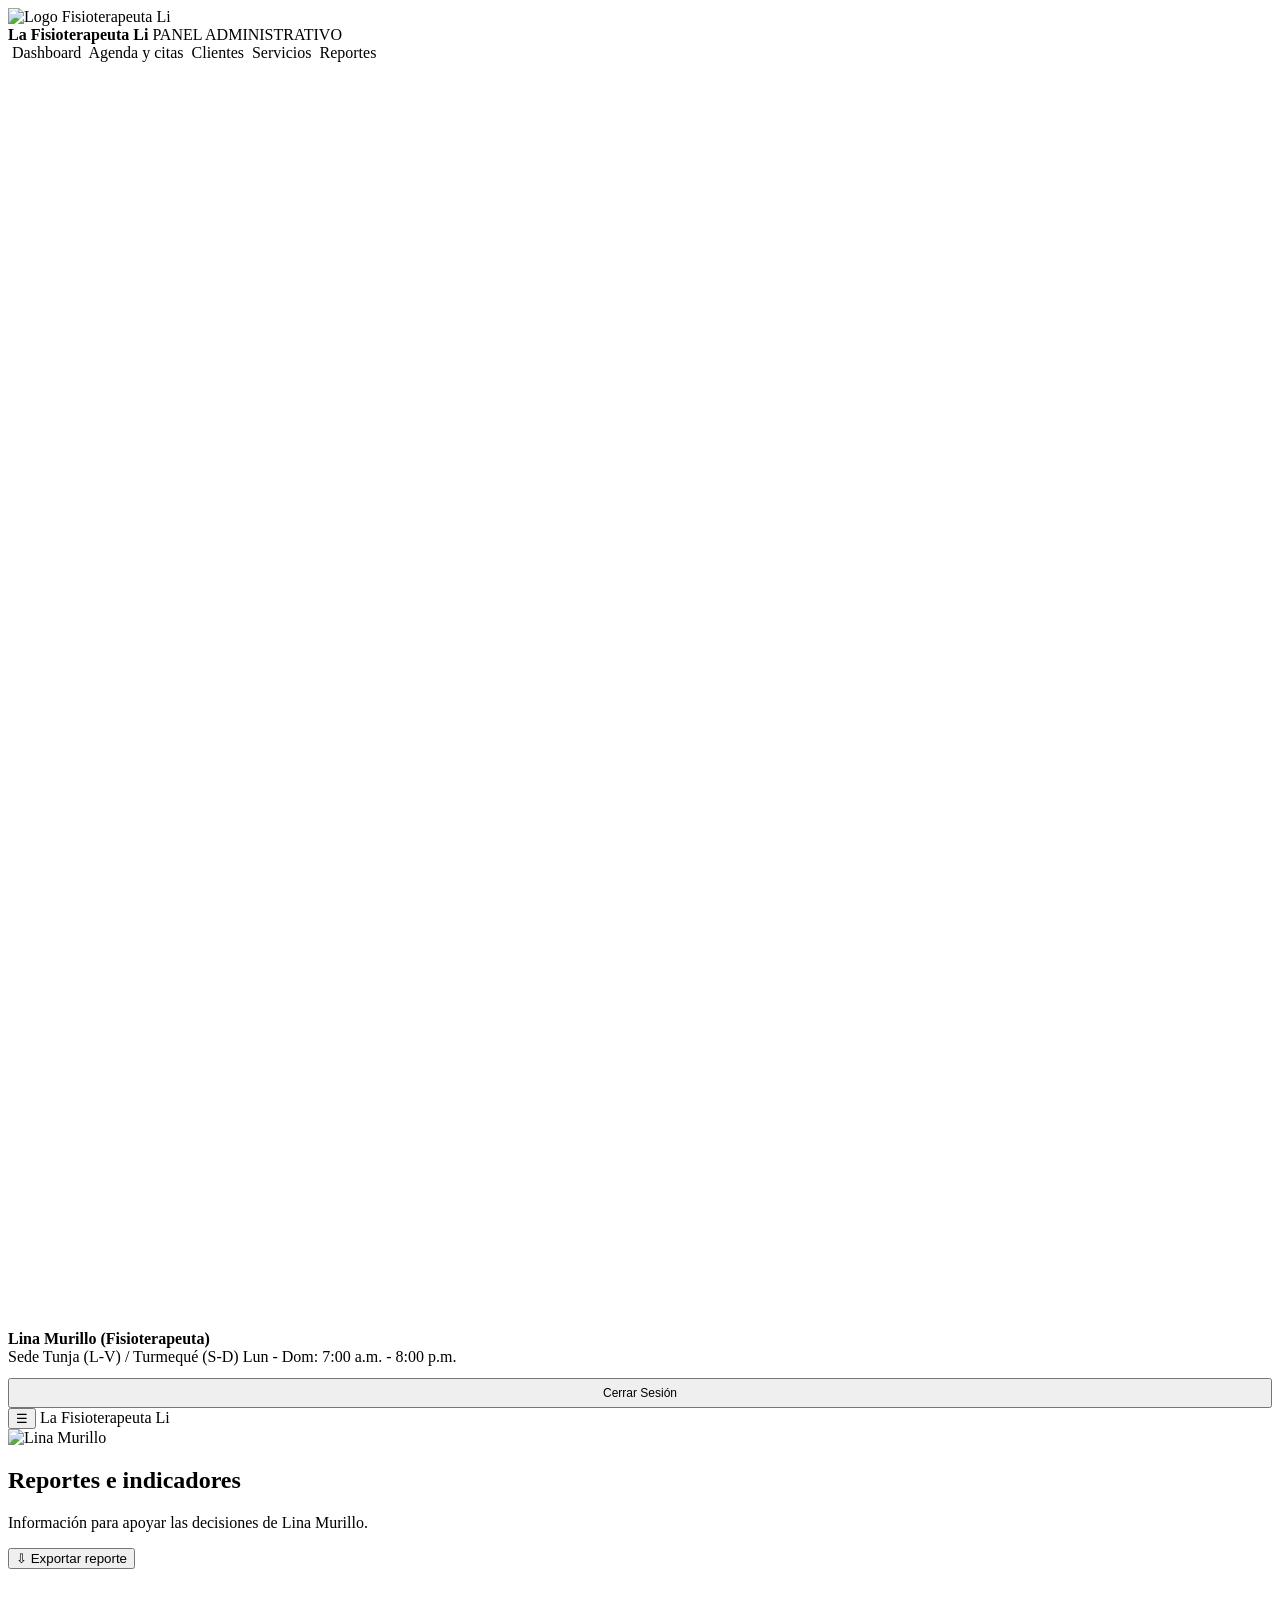
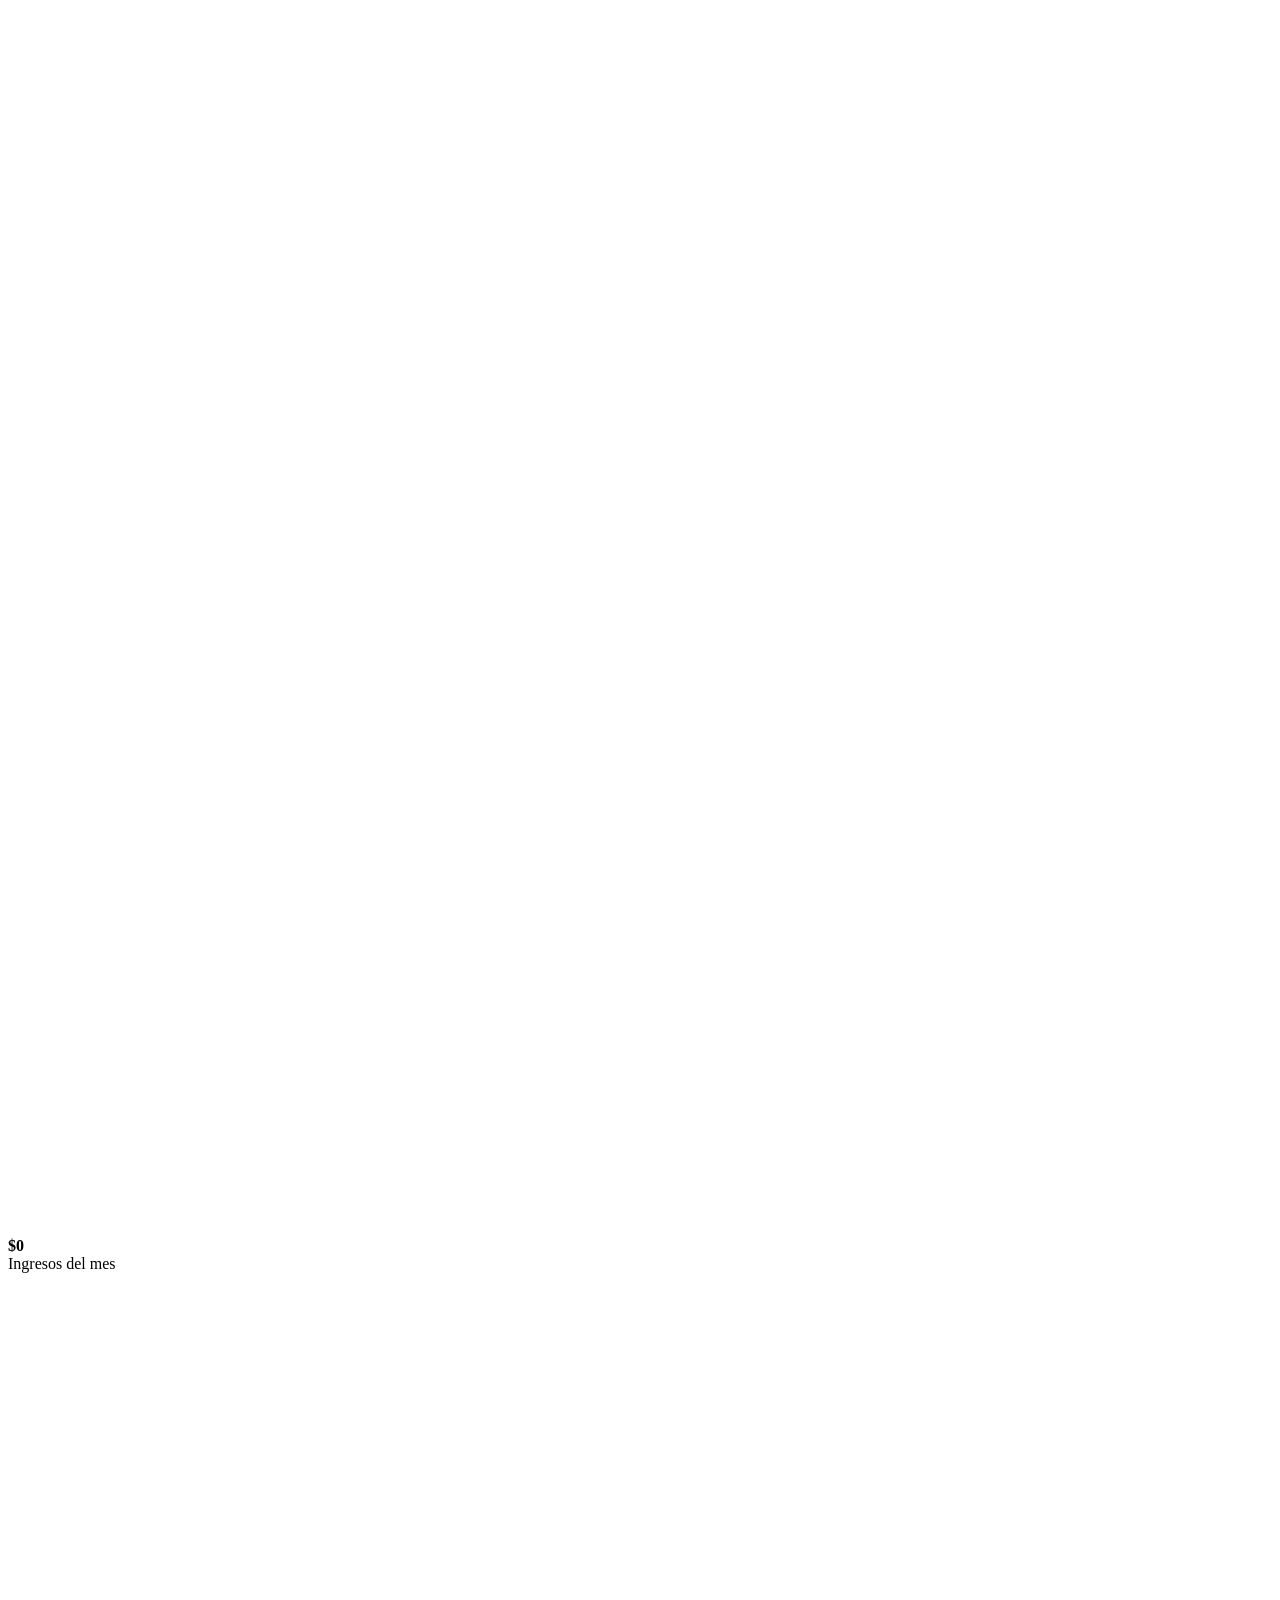
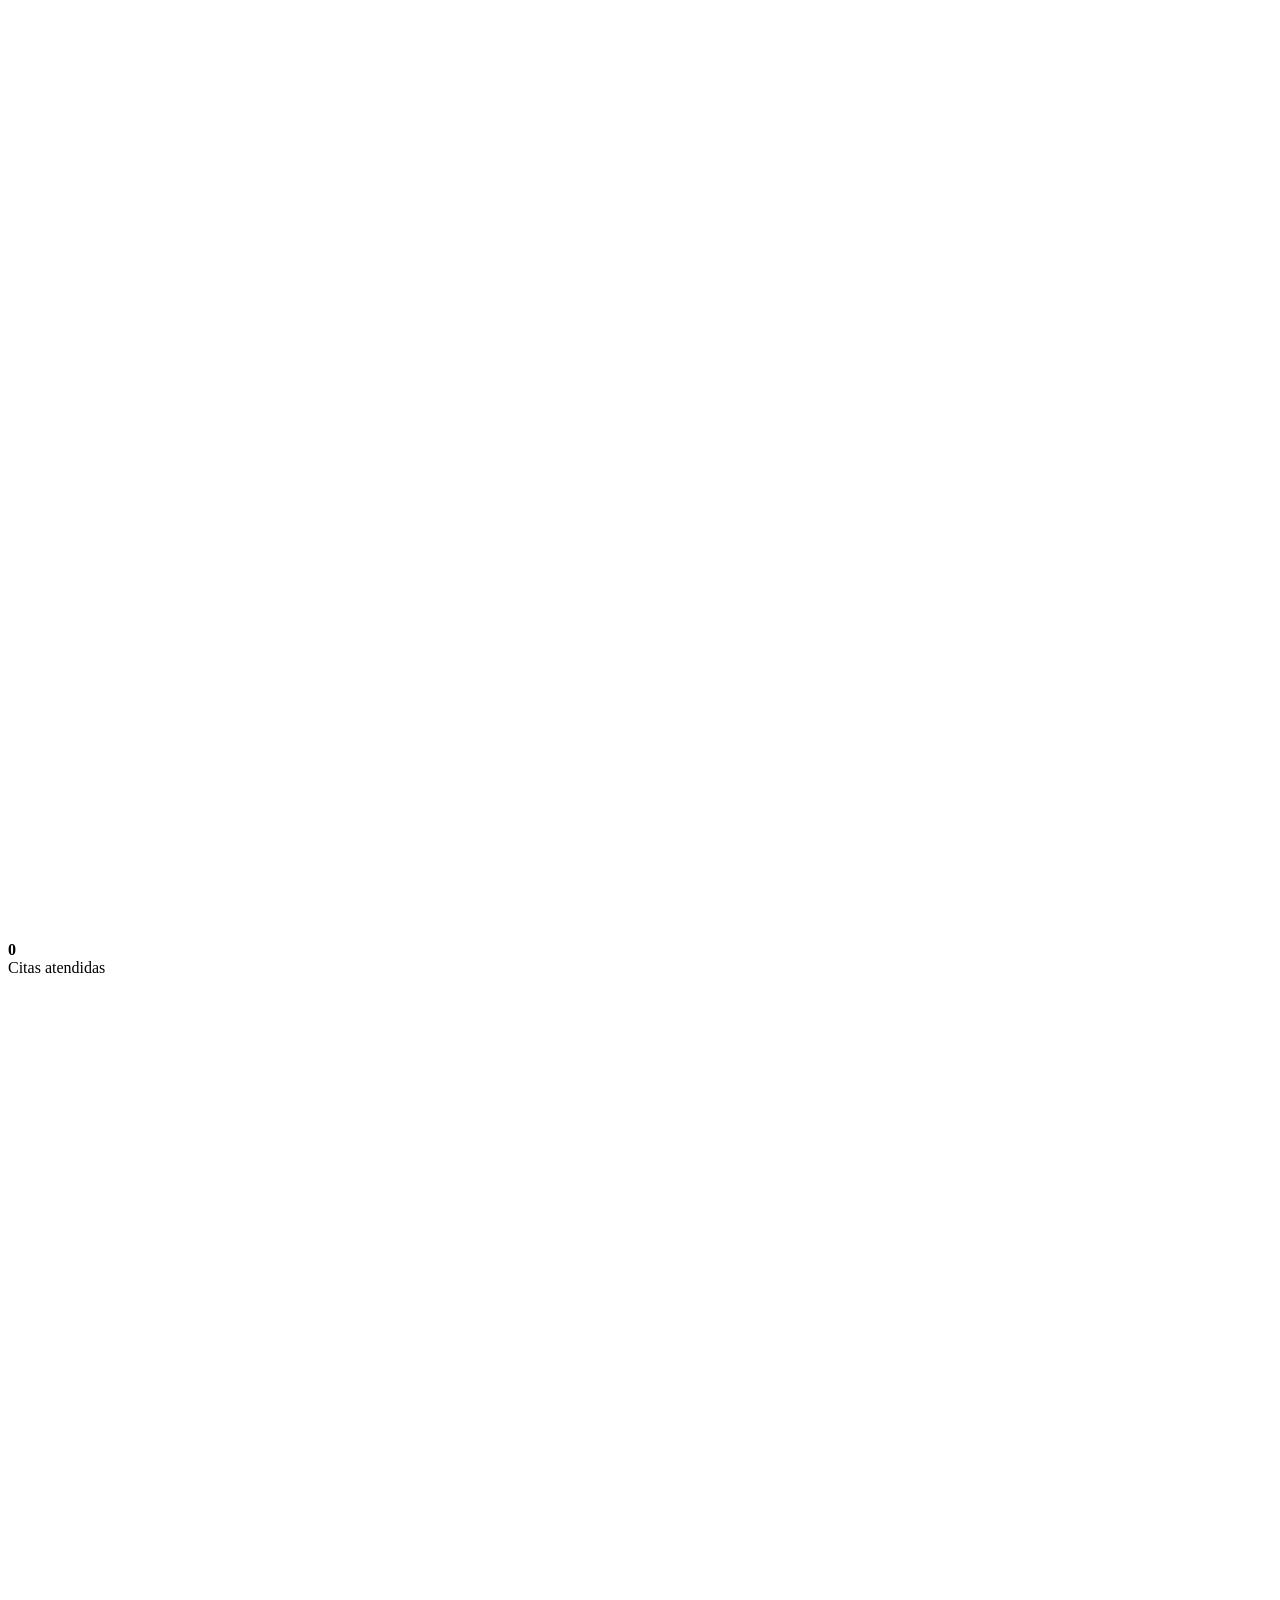
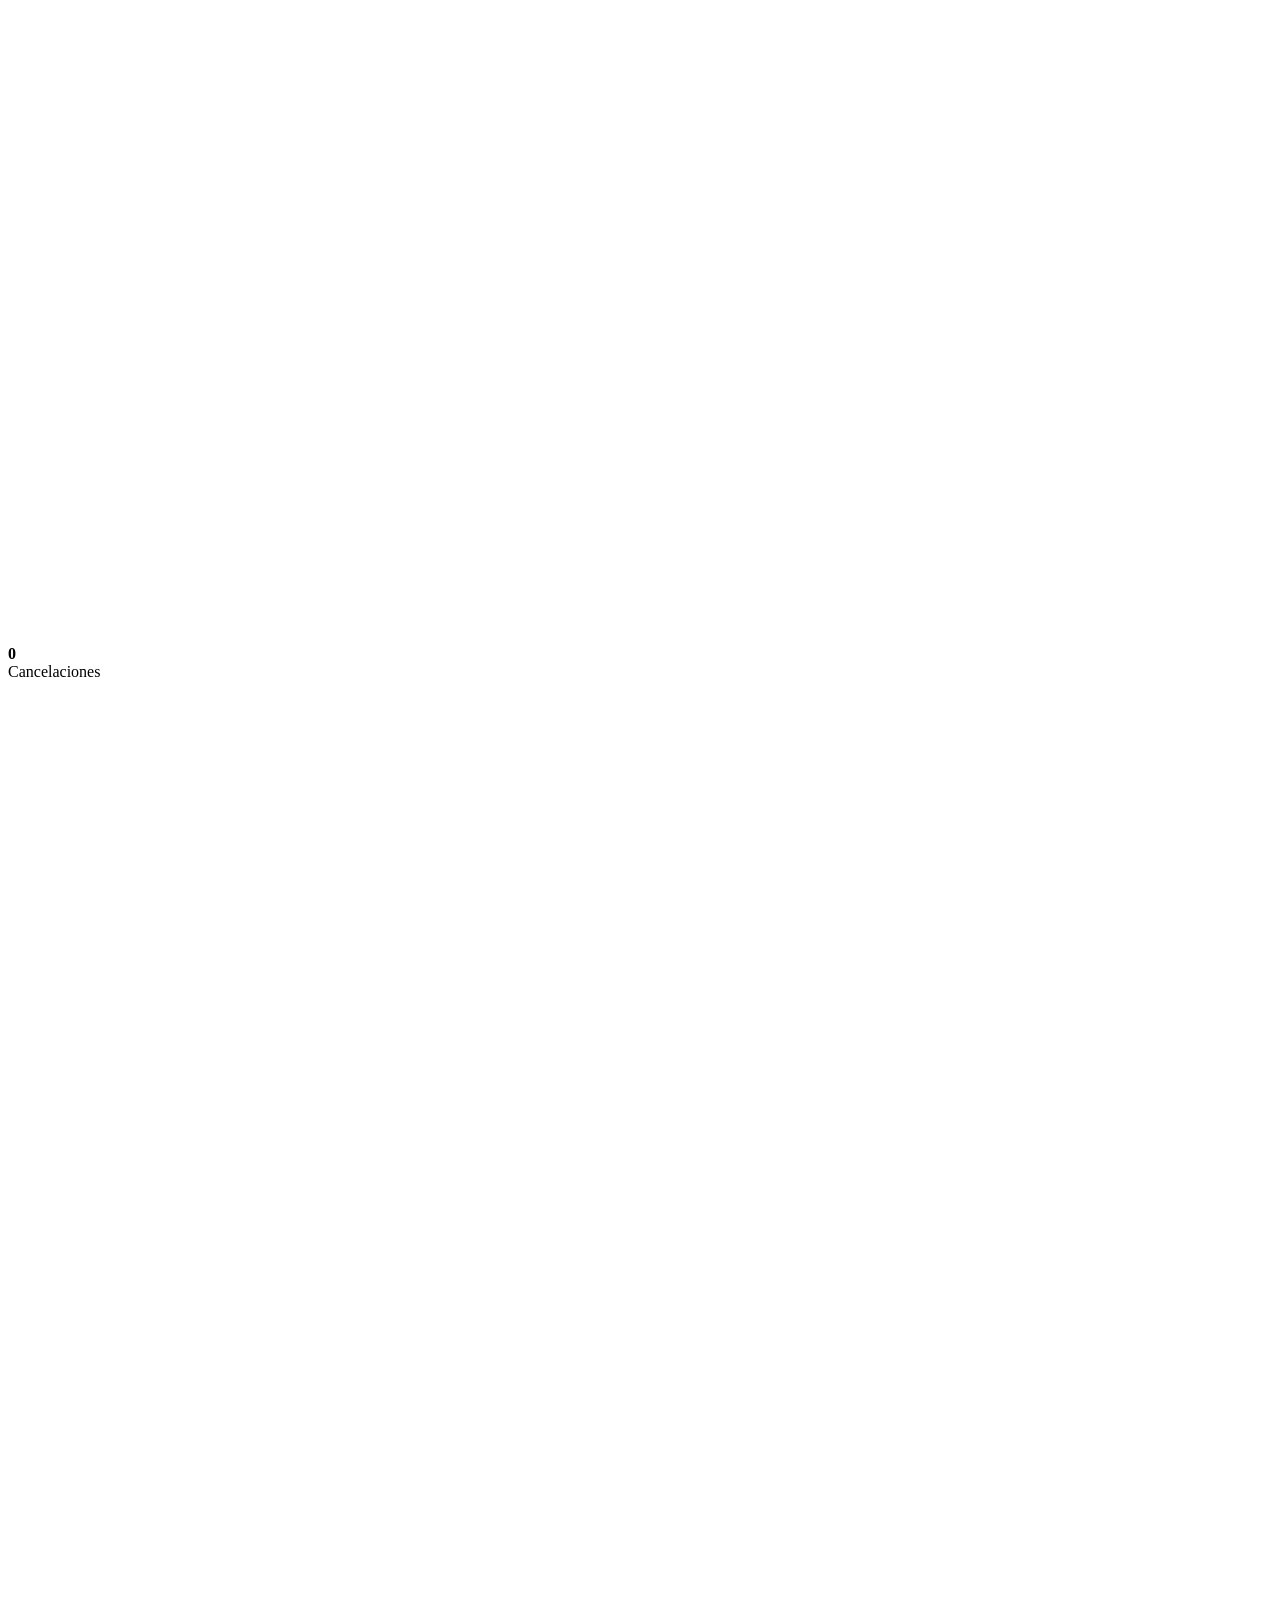
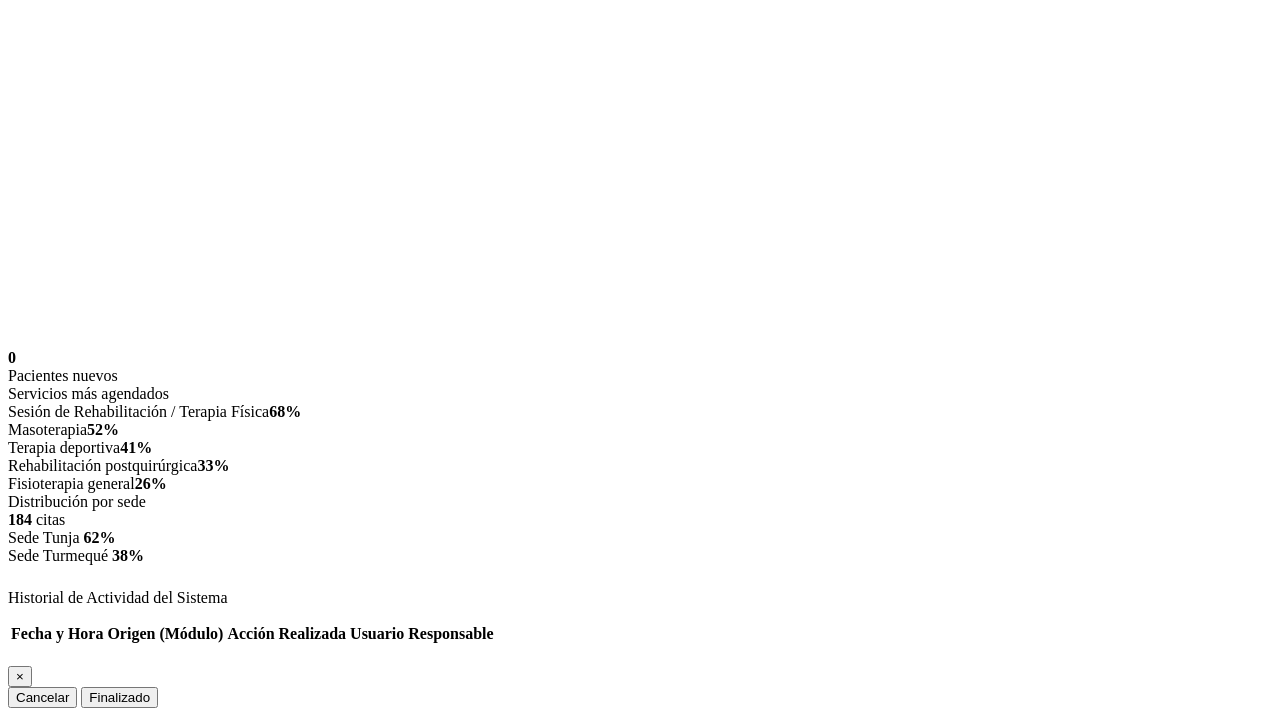
<file: FisioterapiaLi/src/main/resources/templates/Admin/reportes.html>
<!DOCTYPE html>
<html lang="es" xmlns:th="http://www.thymeleaf.org">
<head>
    <meta name="_csrf" th:content="${_csrf.token}"/>
    <meta name="_csrf_header" th:content="${_csrf.headerName}"/>
    <meta charset="UTF-8">
    <meta name="viewport" content="width=device-width, initial-scale=1.0">
    <title>La Fisioterapeuta Li · Reportes</title>
    <link rel="icon" type="image/png" th:href="@{/images/logo.png}">
    <link rel="preconnect" href="https://fonts.googleapis.com">
    <link rel="stylesheet" href="https://fonts.googleapis.com/css2?family=Great+Vibes&family=Poppins:wght@300;400;600;700;800&display=swap">
    <link rel="stylesheet" th:href="@{/css/Admin.css}">
</head>
<body>

<div class="app">
    <aside class="sidebar" id="sidebar">
        <div class="brand">
            <img th:src="@{/images/Logo.png}" alt="Logo Fisioterapeuta Li">
            <div class="brand-text">
                <strong>La Fisioterapeuta Li</strong>
                <span>PANEL ADMINISTRATIVO</span>
            </div>
        </div>

        <nav class="sidebar-nav">
            <a class="nav-item" th:href="@{/admin/dashboard}">
                <span class="nav-dot"></span>
                <img th:src="@{/css/assets/dashboard.svg}" alt="" aria-hidden="true">
                <span>Dashboard</span>
            </a>
            <a class="nav-item" th:href="@{/admin/schedule}">
                <span class="nav-dot"></span>
                <img th:src="@{/css/assets/calendar.svg}" alt="" aria-hidden="true">
                <span>Agenda y citas</span>
            </a>
            <a class="nav-item" th:href="@{/admin/clients}">
                <span class="nav-dot"></span>
                <img th:src="@{/css/assets/clients.svg}" alt="" aria-hidden="true">
                <span>Clientes</span>
            </a>
            <a class="nav-item" th:href="@{/admin/services}">
                <span class="nav-dot"></span>
                <img th:src="@{/css/assets/services.svg}" alt="" aria-hidden="true">
                <span>Servicios</span>
            </a>
            <a class="nav-item active" th:href="@{/admin/reports}">
                <span class="nav-dot"></span>
                <img th:src="@{/css/assets/reports.svg}" alt="" aria-hidden="true">
                <span>Reportes</span>
            </a>
        </nav>

        <div class="sidebar-footer">
            <div class="footer-header">
                <span class="footer-icon">
                    <svg viewBox="0 0 20 20" fill="none" stroke="#FFFFFF" stroke-width="1.7" stroke-linecap="round" stroke-linejoin="round" aria-hidden="true">
                        <circle cx="10" cy="7" r="3"/><path d="M4 17c.5-3 2.4-4.5 6-4.5s5.5 1.5 6 4.5"/>
                    </svg>
                </span>
                <strong>Lina Murillo (Fisioterapeuta)</strong>
            </div>
            <div class="footer-details">
                <span>Sede Tunja (L-V) / Turmequé (S-D)</span>
                <span>Lun - Dom: 7:00 a.m. - 8:00 p.m.</span>
            </div>
            <div style="margin-top: 12px;">
                <form th:action="@{/logout}" method="post">
                    <input type="hidden" th:name="${_csrf.parameterName}" th:value="${_csrf.token}" />
                    <button type="submit" class="btn btn-outline" style="width: 100%; font-size: 12px; padding: 6px;">Cerrar Sesión</button>
                </form>
            </div>
        </div>
    </aside>

    <main class="main-content">
        <header class="mobile-header">
            <button id="menuButton" class="menu-button">☰</button>
            <span>La Fisioterapeuta Li</span>
        </header>

        <section class="page active" id="reportes">
            <div class="page-header">
                <div class="dashboard-title-row">
                    <img th:src="@{/images/lina_murillo.png}" alt="Lina Murillo" class="title-avatar">
                    <div>
                        <h1>Reportes e indicadores</h1>
                        <p>Información para apoyar las decisiones de <span class="cursive-accent">Lina Murillo</span>.</p>
                    </div>
                </div>

                <div class="header-actions">
                    <button class="btn btn-gold" id="btnExportarExcel">⇩ Exportar reporte</button>
                </div>
            </div>

            <div class="report-stats">
                <article class="report-stat">
                    <span class="card-dot teal"></span>
                    <div class="stat-top">
                        <div class="stat-icon navy">
                            <svg viewBox="0 0 20 20" fill="none" stroke="#FFFFFF" stroke-width="1.7" stroke-linecap="round" stroke-linejoin="round" aria-hidden="true">
                                <path d="M4 16V9M10 16V5M16 16v-3"/>
                            </svg>
                        </div>
                        <strong id="statIngresosMes">$0</strong>
                    </div>
                    <span>Ingresos del mes</span>
                </article>
                <article class="report-stat alt">
                    <span class="card-dot gold"></span>
                    <div class="stat-top">
                        <div class="stat-icon gold">
                            <svg viewBox="0 0 20 20" fill="none" stroke="#FFFFFF" stroke-width="1.7" stroke-linecap="round" stroke-linejoin="round" aria-hidden="true">
                                <rect x="3" y="4.5" width="14" height="12" rx="2"/><path d="M6 3v3M14 3v3M3 8h14"/>
                            </svg>
                        </div>
                        <strong id="statCitasAtendidas">0</strong>
                    </div>
                    <span>Citas atendidas</span>
                </article>
                <article class="report-stat">
                    <span class="card-dot teal"></span>
                    <div class="stat-top">
                        <div class="stat-icon navy">
                            <svg viewBox="0 0 20 20" fill="none" stroke="#FFFFFF" stroke-width="1.7" stroke-linecap="round" stroke-linejoin="round" aria-hidden="true">
                                <circle cx="10" cy="10.5" r="6.5"/><path d="M7.7 8.2l4.6 4.6M12.3 8.2l-4.6 4.6"/>
                            </svg>
                        </div>
                        <strong id="statCancelacionesReportes">0</strong>
                    </div>
                    <span>Cancelaciones</span>
                </article>
                <article class="report-stat alt">
                    <span class="card-dot gold"></span>
                    <div class="stat-top">
                        <div class="stat-icon gold">
                            <svg viewBox="0 0 20 20" fill="none" stroke="#FFFFFF" stroke-width="1.7" stroke-linecap="round" stroke-linejoin="round" aria-hidden="true">
                                <circle cx="10" cy="7" r="3"/><path d="M4 17c.5-3 2.4-4.5 6-4.5s5.5 1.5 6 4.5"/>
                            </svg>
                        </div>
                        <strong id="statPacientesNuevos">0</strong>
                    </div>
                    <span>Pacientes nuevos</span>
                </article>
            </div>

            <div class="reports-grid">
                <article class="panel">
                    <div class="panel-title">Servicios más agendados</div>
                    <div class="chart-placeholder">
                        <div class="bar-chart">
                            <div class="bar-row">
                                <div class="bar-label"><span>Sesión de Rehabilitación / Terapia Física</span><b>68%</b></div>
                                <div class="bar-track"><i style="width: 68%"></i></div>
                            </div>
                            <div class="bar-row">
                                <div class="bar-label"><span>Masoterapia</span><b>52%</b></div>
                                <div class="bar-track"><i style="width: 52%"></i></div>
                            </div>
                            <div class="bar-row">
                                <div class="bar-label"><span>Terapia deportiva</span><b>41%</b></div>
                                <div class="bar-track"><i style="width: 41%"></i></div>
                            </div>
                            <div class="bar-row">
                                <div class="bar-label"><span>Rehabilitación postquirúrgica</span><b>33%</b></div>
                                <div class="bar-track"><i style="width: 33%"></i></div>
                            </div>
                            <div class="bar-row">
                                <div class="bar-label"><span>Fisioterapia general</span><b>26%</b></div>
                                <div class="bar-track"><i style="width: 26%"></i></div>
                            </div>
                        </div>
                    </div>
                </article>

                <article class="panel">
                    <div class="panel-title">Distribución por sede</div>
                    <div class="chart-placeholder circular">
                        <div class="donut-wrap">
                            <div class="donut" style="background: conic-gradient(var(--navy) 0% 62%, #f3da90 62% 100%);">
                                <div class="donut-hole">
                                    <strong>184</strong>
                                    <span>citas</span>
                                </div>
                            </div>
                            <div class="donut-legend">
                                <div class="legend-item"><span class="legend-dot navy"></span>Sede Tunja <b>62%</b></div>
                                <div class="legend-item"><span class="legend-dot gold"></span>Sede Turmequé <b>38%</b></div>
                            </div>
                        </div>
                    </div>
                </article>
            </div>

            <!-- Sección de Historial de Actividades / Auditoría -->
            <div class="panel" style="margin-top: 24px;">
                <div class="panel-title">Historial de Actividad del Sistema</div>
                <div class="table-container" style="margin-top: 15px;">
                    <table class="wide-table">
                        <thead>
                        <tr>
                            <th>Fecha y Hora</th>
                            <th>Origen (Módulo)</th>
                            <th>Acción Realizada</th>
                            <th>Usuario Responsable</th>
                        </tr>
                        </thead>
                        <tbody id="historialGrid">
                        <!-- Las filas de registros se cargarán dinámicamente mediante reportes.js -->
                        </tbody>
                    </table>
                </div>
            </div>
        </section>
    </main>
</div>

<div class="modal-overlay" id="modalOverlay">
    <div class="modal-window">
        <div class="modal-header">
            <div>
                <span class="eyebrow" id="modalEyebrow"></span>
                <h2 id="modalTitle"></h2>
            </div>
            <button class="close-modal" id="closeModal" aria-label="Cerrar">×</button>
        </div>

        <div class="modal-content" id="modalContent"></div>

        <div class="modal-footer">
            <button class="btn btn-outline" id="modalCancel">Cancelar</button>
            <button class="btn btn-gold" id="modalFinish">Finalizado</button>
        </div>
    </div>
</div>

<script th:src="@{/js/common.js}"></script>
<script th:src="@{/js/reportes.js}"></script>
</body>
</html>
</file>
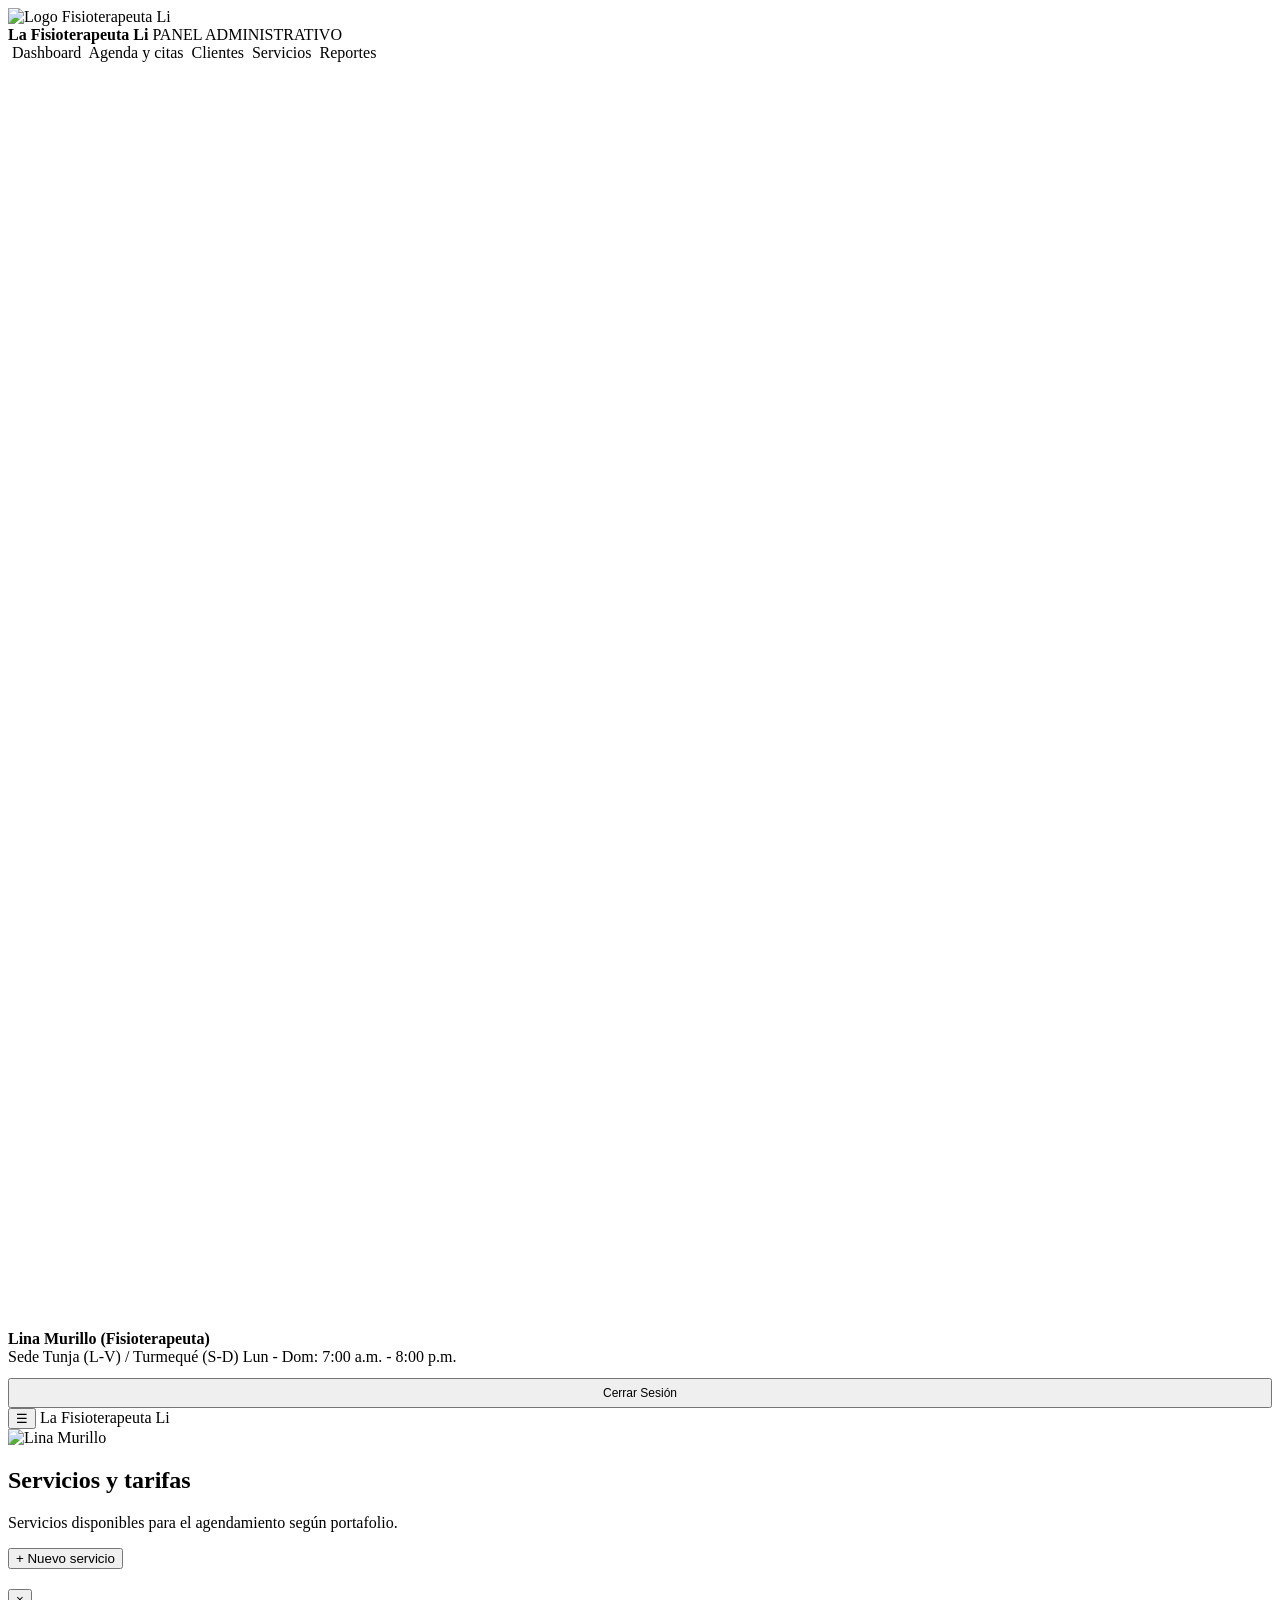
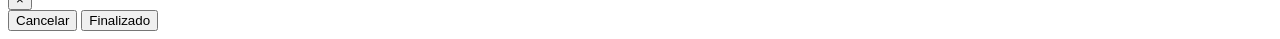
<file: FisioterapiaLi/src/main/resources/templates/Admin/servicios.html>
<!DOCTYPE html>
<html lang="es" xmlns:th="http://www.thymeleaf.org">
<head>
    <meta name="_csrf" th:content="${_csrf.token}"/>
    <meta name="_csrf_header" th:content="${_csrf.headerName}"/>
    <meta charset="UTF-8">
    <meta name="viewport" content="width=device-width, initial-scale=1.0">
    <title>La Fisioterapeuta Li · Servicios</title>
    <link rel="stylesheet" th:href="@{/css/Admin.css}">
    <link rel="icon" type="image/png" th:href="@{/images/logo.png}">
    <link rel="preconnect" href="https://fonts.googleapis.com">
    <link rel="stylesheet" href="https://fonts.googleapis.com/css2?family=Poppins:wght@400;600;700;800&display=swap">
</head>
<body>

<div class="app">
    <aside class="sidebar" id="sidebar">
        <div class="brand">
            <img th:src="@{/images/logo.png}" alt="Logo Fisioterapeuta Li">
            <div class="brand-text">
                <strong>La Fisioterapeuta Li</strong>
                <span>PANEL ADMINISTRATIVO</span>
            </div>
        </div>

        <nav class="sidebar-nav">
            <a class="nav-item" th:href="@{/admin/dashboard}">
                <span class="nav-dot"></span>
                <img th:src="@{/css/assets/dashboard.svg}" alt="" aria-hidden="true">
                <span>Dashboard</span>
            </a>
            <a class="nav-item" th:href="@{/admin/agenda}">
                <span class="nav-dot"></span>
                <img th:src="@{/css/assets/calendar.svg}" alt="" aria-hidden="true">
                <span>Agenda y citas</span>
            </a>
            <a class="nav-item" th:href="@{/admin/clientes}">
                <span class="nav-dot"></span>
                <img th:src="@{/css/assets/clients.svg}" alt="" aria-hidden="true">
                <span>Clientes</span>
            </a>
            <a class="nav-item active" th:href="@{/admin/servicios}">
                <span class="nav-dot"></span>
                <img th:src="@{/css/assets/services.svg}" alt="" aria-hidden="true">
                <span>Servicios</span>
            </a>
            <a class="nav-item" th:href="@{/admin/reportes}">
                <span class="nav-dot"></span>
                <img th:src="@{/css/assets/reports.svg}" alt="" aria-hidden="true">
                <span>Reportes</span>
            </a>
        </nav>

        <div class="sidebar-footer">
            <div class="footer-header">
                <span class="footer-icon">
                    <svg viewBox="0 0 20 20" fill="none" stroke="#FFFFFF" stroke-width="1.7" stroke-linecap="round" stroke-linejoin="round" aria-hidden="true">
                        <circle cx="10" cy="7" r="3"/><path d="M4 17c.5-3 2.4-4.5 6-4.5s5.5 1.5 6 4.5"/>
                    </svg>
                </span>
                <strong>Lina Murillo (Fisioterapeuta)</strong>
            </div>
            <div class="footer-details">
                <span>Sede Tunja (L-V) / Turmequé (S-D)</span>
                <span>Lun - Dom: 7:00 a.m. - 8:00 p.m.</span>
            </div>
            <div style="margin-top: 12px;">
                <form th:action="@{/logout}" method="post">
                    <input type="hidden" th:name="${_csrf.parameterName}" th:value="${_csrf.token}" />
                    <button type="submit" class="btn btn-outline" style="width: 100%; font-size: 12px; padding: 6px;">Cerrar Sesión</button>
                </form>
            </div>
        </div>
    </aside>

    <main class="main-content">
        <header class="mobile-header">
            <button id="menuButton" class="menu-button">☰</button>
            <span>La Fisioterapeuta Li</span>
        </header>

        <section class="page active" id="servicios">
            <div class="page-header">
                <div class="dashboard-title-row">
                    <img th:src="@{/images/lina_murillo.png}" alt="Lina Murillo" class="title-avatar">
                    <div>
                        <h1>Servicios y tarifas</h1>
                        <p>Servicios disponibles para el agendamiento según portafolio.</p>
                    </div>
                </div>

                <div class="header-actions">
                    <button class="btn btn-gold" data-open-view="new-service">+ Nuevo servicio</button>
                </div>
            </div>

            <div class="services-grid" id="serviciosGrid">
                <!-- Se cargará automáticamente desde servicios.js -->
            </div>
        </section>
    </main>
</div>

<div class="modal-overlay" id="modalOverlay">
    <div class="modal-window">
        <div class="modal-header">
            <div>
                <span class="eyebrow" id="modalEyebrow"></span>
                <h2 id="modalTitle"></h2>
            </div>
            <button class="close-modal" id="closeModal" aria-label="Cerrar">×</button>
        </div>

        <div class="modal-content" id="modalContent"></div>

        <div class="modal-footer">
            <button class="btn btn-outline" id="modalCancel">Cancelar</button>
            <button class="btn btn-gold" id="modalFinish">Finalizado</button>
        </div>
    </div>
</div>

<script th:src="@{/js/common.js}"></script>
<script th:src="@{/js/servicios.js}"></script>
</body>
</html>
</file>
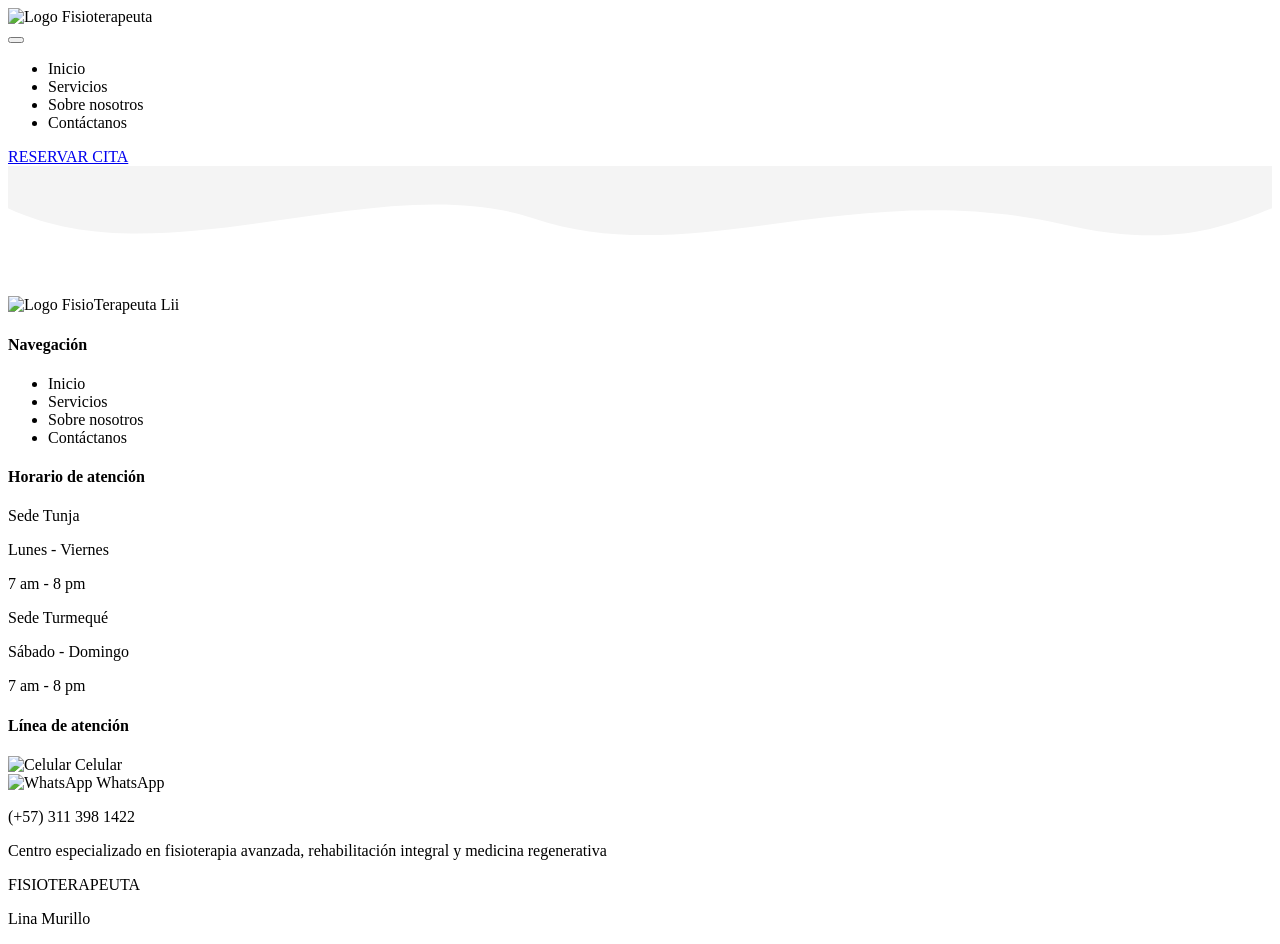
<file: FisioterapiaLi/src/main/resources/templates/layout/layoutUser.html>
<!DOCTYPE html>
<html xmlns:th="http://www.thymeleaf.org">

<head th:fragment="head(titulo)">
  <meta charset="UTF-8">
  <link rel="preconnect" href="https://fonts.googleapis.com">
  <link rel="stylesheet" href="https://fonts.googleapis.com/css2?family=Great+Vibes&family=Poppins:wght@300;400;600;700&display=swap">

  <title th:text="${titulo}">Fisioterapeuta Li</title>

  <link rel="icon"
        type="image/png"
        th:href="@{/images/logo.png}">

  <link rel="stylesheet"
        th:href="@{/css/layout.css}">

</head>
<header th:fragment="header(activeTab)" class="header">
  <div class="logo">
    <a th:href="@{/login}" class="" title="Iniciar Sesión">
      <img th:src="@{/images/logo.png}" alt="Logo Fisioterapeuta ">
    </a>
  </div>

  <button class="menu-toggle" onclick="document.querySelector('nav').classList.toggle('menu-abierto')">
    <span></span>
    <span></span>
    <span></span>
  </button>

  <nav>
    <ul class="menu">
      <li><a th:href="@{/}" th:class="${activeTab == 'inicio' ? 'active-link' : ''}">Inicio</a></li>
      <li><a th:href="@{/service}" th:class="${activeTab == 'servicios' ? 'active-link' : ''}">Servicios</a></li>
      <li><a th:href="@{/sobre-nosotros}" th:class="${activeTab == 'sobre-nosotros' ? 'active-link' : ''}">Sobre nosotros</a></li>
      <li><a th:href="@{/contactanos}" th:class="${activeTab == 'contactanos' ? 'active-link' : ''}">Contáctanos</a></li>
    </ul>
  </nav>

    <div class="header-botones">
      <a href="https://t.me/li_asistente_bot?start=agendar" target="_blank" rel="noopener noreferrer" class="btn-reservar">
        RESERVAR CITA
      </a>
    </div>

  </header>


<footer th:fragment="footer" class="site-footer">
  <svg class="footer-wave" viewBox="0 0 1200 120" preserveAspectRatio="none">
    <path d="M0,40 C150,110 350,0 500,50 C650,100 800,10 1000,55 C1100,78 1150,60 1200,40 L1200,0 L0,0 Z" fill="#f4f4f4"></path>
  </svg>
  <div class="footer-logo">
    <img th:src="@{/images/logo.png}" alt="Logo FisioTerapeuta Lii">
  </div>

  <div class="footer-grid">
    <div class="footer-col">
      <h4>Navegación</h4>
      <ul>
        <li><a th:href="@{/}">Inicio</a></li>
        <li><a th:href="@{/service}">Servicios</a></li>
        <li><a th:href="@{/sobre-nosotros}">Sobre nosotros</a></li>
        <li><a th:href="@{/contactanos}">Contáctanos</a></li>
      </ul>
    </div>

    <div class="footer-col">
      <h4>Horario de atención</h4>
      <div class="schedule-block">
        <p class="sede">Sede Tunja</p>
        <p class="days">Lunes - Viernes</p>
        <p class="hours">7 am - 8 pm</p>

        <p class="sede">Sede Turmequé</p>
        <p class="days">Sábado - Domingo</p>
        <p class="hours">7 am - 8 pm</p>
      </div>
    </div>

    <div class="footer-col">
      <h4>Línea de atención</h4>
      <div class="contact-block">
        <div class="contact-line">
          <img th:src="@{/images/telefono.png}" alt="Celular" class="contact-icon">
          <span>Celular</span>
        </div>
        <div class="contact-line">
          <img th:src="@{/images/whastapp.png}" alt="WhatsApp" class="contact-icon">
          <span>WhatsApp</span>
        </div>
        <p class="contact-number">(+57) 311 398 1422</p>
      </div>
    </div>

    <div class="footer-col about-block">
      <p>Centro especializado en fisioterapia avanzada, rehabilitación integral y medicina regenerativa</p>
      <p class="brand-name">FISIOTERAPEUTA</p>
      <p class="signature">Lina Murillo</p>
    </div>
  </div>
</footer>
</html>
</file>
